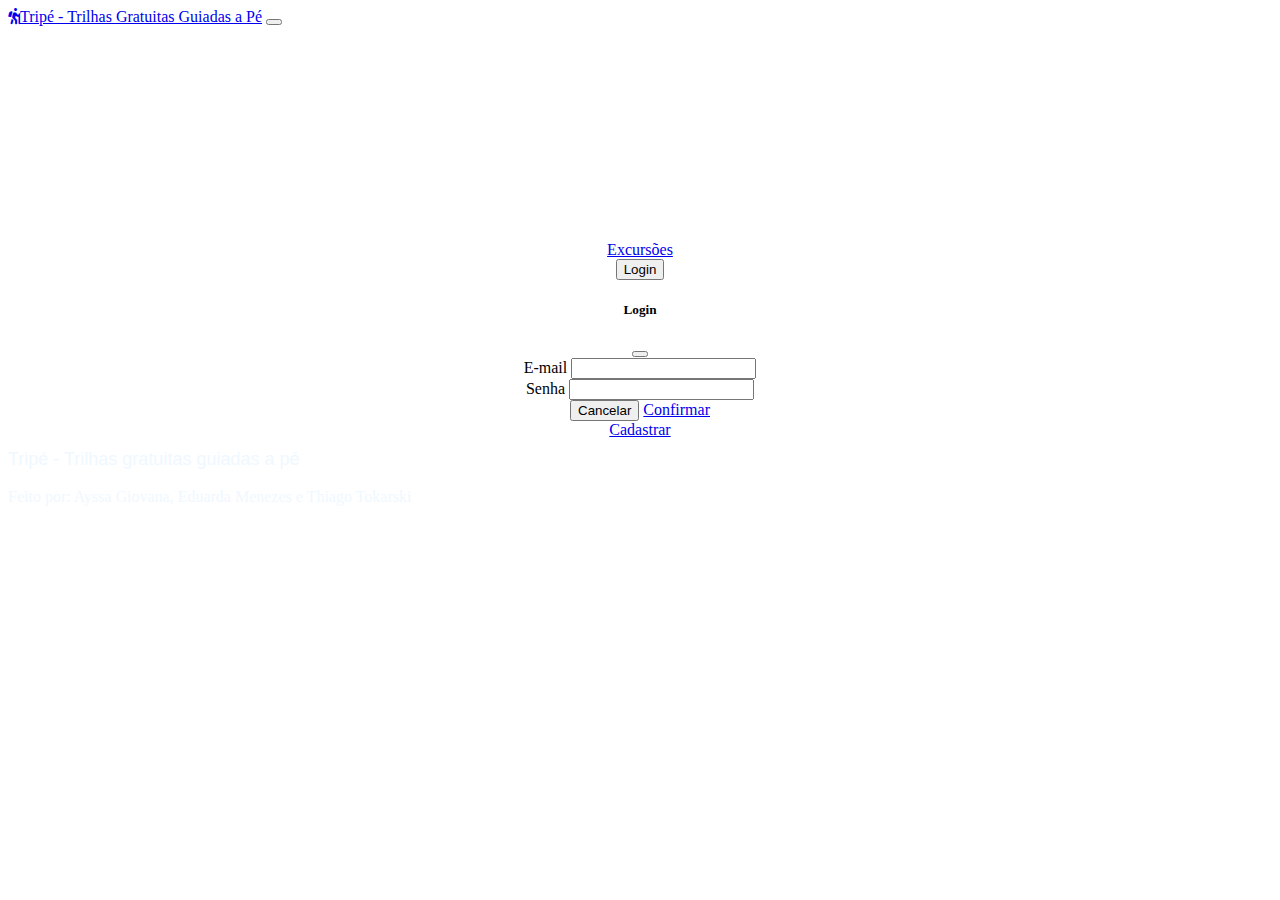
<file: index.html>
<!DOCTYPE html>
<html lang="en">

<head>
  <meta charset="UTF-8">
  <meta http-equiv="X-UA-Compatible" content="IE=edge">
  <meta name="viewport" content="width=device-width, initial-scale=1.0">

  <link rel="stylesheet" href="styles/style.css">
  <link rel="stylesheet" href="https://cdn.jsdelivr.net/npm/bootstrap@5.1.3/dist/css/bootstrap.min.css"
    integrity="sha384-1BmE4kWBq78iYhFldvKuhfTAU6auU8tT94WrHftjDbrCEXSU1oBoqyl2QvZ6jIW3" crossorigin="anonymous">
  <script src="https://cdn.jsdelivr.net/npm/bootstrap@5.1.3/dist/js/bootstrap.min.js"
    integrity="sha384-QJHtvGhmr9XOIpI6YVutG+2QOK9T+ZnN4kzFN1RtK3zEFEIsxhlmWl5/YESvpZ13"
    crossorigin="anonymous"></script>
  <link rel="stylesheet" href="https://cdnjs.cloudflare.com/ajax/libs/font-awesome/6.1.1/css/all.min.css">
  <link rel="icon" href="images/hiking-solid.png" type="image/x-icon">
  <title>Tripé</title>
</head>

<body>
  <nav class="navbar navbar-expand-lg navbar-light bg-light">
    <div class="container-fluid">
      <a class="navbar-brand" href="index.html"><i class="fas fa-hiking"></i>Tripé - Trilhas Gratuitas Guiadas a Pé</a>
      <button class="navbar-toggler" type="button" data-bs-toggle="collapse" data-bs-target="#navbarSupportedContent"
        aria-controls="navbarSupportedContent" aria-expanded="false" aria-label="Toggle navigation">
        <span class="navbar-toggler-icon"></span>
      </button>
      <div class="collapse navbar-collapse" id="navbarSupportedContent">
      </div>
    </div>
  </nav>

  <div class="container" style="padding-top: 10%;">
    <div class="content container" style="padding-top: 7%;">
      <div class="row">
        <div class="col-md-4" style="text-align: center;">
          <a class="btn btn-primary btn-lg" href="excursion/excursion_visitor_list.html" role="button">Excursões</a>
        </div>
        <div class="col-md-4" style="text-align: center;">
          <button type="button" class="btn btn-primary btn-lg" data-bs-toggle="modal" data-bs-target="#loginModal">
            Login
          </button>

          <div class="modal fade" id="loginModal" tabindex="-1" aria-labelledby="exampleModalLabel" aria-hidden="true">
            <div class="modal-dialog">
              <div class="modal-content">
                <div class="modal-header">
                  <h5 class="modal-title" id="exampleModalLabel">Login</h5>
                  <button type="button" class="btn-close" data-bs-dismiss="modal" aria-label="Close"></button>
                </div>
                <div class="modal-body">
                  <form>
                    <div class="mb-3">
                      <label for="recipient-name" class="col-form-label">E-mail</label>
                      <input type="text" class="form-control" id="user-email">
                    </div>
                    <div class="mb-3">
                      <label for="message-text" class="col-form-label">Senha</label>
                      <input type="password" class="form-control" id="user-password">
                    </div>
                  </form>
                </div>
                <div class="modal-footer">
                  <button type="button" class="btn btn-secondary" data-bs-dismiss="modal">Cancelar</button>
                  <a class="btn btn-primary" href="user/homepage.html" role="button">Confirmar</a>
                </div>
              </div>
            </div>
          </div>
        </div>
        <div class="col-md-4" style="text-align: center;">
          <a class="btn btn-primary btn-lg" href="user/user_create.html" role="button">Cadastrar</a>
        </div>
      </div>
    </div>
  </div>

  <footer class="bg-dark fixed-bottom px-4">
    <p id="footer-a">Tripé - Trilhas gratuitas guiadas a pé</p>
    <p id="footer-p">Feito por: Ayssa Giovana, Eduarda Menezes e Thiago Tokarski</p>
  </footer>
</body>
</file>
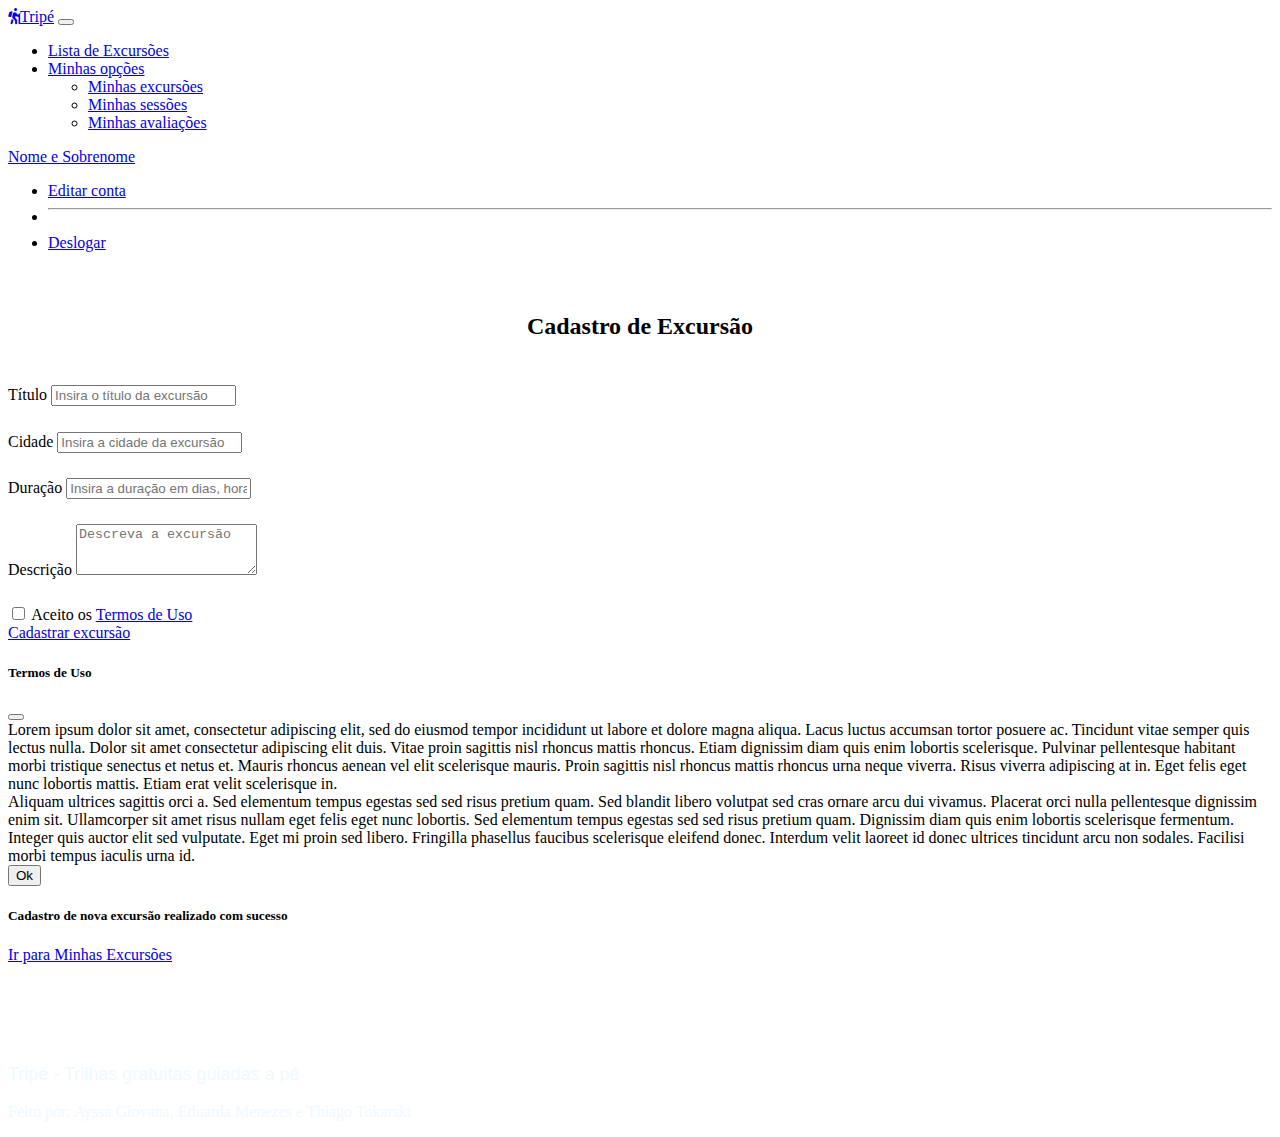
<file: excursion/excursion_create.html>
<!DOCTYPE html>
<html lang="en">

<head>
  <meta charset="UTF-8">
  <meta http-equiv="X-UA-Compatible" content="IE=edge">
  <meta name="viewport" content="width=device-width, initial-scale=1.0">

  <link rel="stylesheet" href="../styles/style.css">
  <link rel="stylesheet" href="https://cdn.jsdelivr.net/npm/bootstrap@5.1.3/dist/css/bootstrap.min.css"
    integrity="sha384-1BmE4kWBq78iYhFldvKuhfTAU6auU8tT94WrHftjDbrCEXSU1oBoqyl2QvZ6jIW3" crossorigin="anonymous">
  <script src="https://cdn.jsdelivr.net/npm/bootstrap@5.1.3/dist/js/bootstrap.min.js"
    integrity="sha384-QJHtvGhmr9XOIpI6YVutG+2QOK9T+ZnN4kzFN1RtK3zEFEIsxhlmWl5/YESvpZ13"
    crossorigin="anonymous"></script>
  <link rel="stylesheet" href="https://cdnjs.cloudflare.com/ajax/libs/font-awesome/6.1.1/css/all.min.css">
  <link rel="icon" href="../images/hiking-solid.png" type="image/x-icon">
  <title>Cadastrar excursão - Tripé</title>
</head>

<body>
  <nav class="navbar navbar-expand-lg navbar-light bg-light">
    <div class="container-fluid">
      <a class="navbar-brand" href="../user/homepage.html"><i class="fas fa-hiking"></i>Tripé</a>
      <button class="navbar-toggler" type="button" data-bs-toggle="collapse" data-bs-target="#navbarSupportedContent"
        aria-controls="navbarSupportedContent" aria-expanded="false" aria-label="Toggle navigation">
        <span class="navbar-toggler-icon"></span>
      </button>
      <div class="collapse navbar-collapse" id="navbarSupportedContent">
        <ul class="navbar-nav me-auto mb-2 mb-lg-0">
          <li class="nav-item">
            <a class="nav-link active" aria-current="page" href="../excursion/excursion_list.html">Lista de
              Excursões</a>
          </li>
          <li class="nav-item dropdown">
            <a class="nav-link dropdown-toggle" href="#" id="navbarDropdown" role="button" data-bs-toggle="dropdown"
              aria-expanded="false">
              Minhas opções
            </a>
            <ul class="dropdown-menu" aria-labelledby="navbarDropdown">
              <li><a class="dropdown-item" href="../excursion/excursion_user_list.html">Minhas excursões</a></li>
              <li><a class="dropdown-item" href="../session/session_user_list.html">Minhas sessões</a></li>
              <li><a class="dropdown-item" href="../rating/rating_user_list.html">Minhas avaliações</a></li>
            </ul>
          </li>
        </ul>
        <div class="nav-item dropdown">
          <a class="nav-link dropdown-toggle" href="#" id="navbarDropdown" role="button" data-bs-toggle="dropdown"
            aria-expanded="false">
            Nome e Sobrenome
          </a>
          <ul class="dropdown-menu" aria-labelledby="navbarDropdown">
            <li><a class="dropdown-item" href="../user/user_update.html">Editar conta</a></li>
            <li>
              <hr class="dropdown-divider">
            </li>
            <li><a class="dropdown-item" href="../index.html">Deslogar</a></li>
          </ul>
        </div>
      </div>
    </div>
  </nav>

  <div class="container" style="padding-top: 2%;">
    <div class="" style="text-align: center;">
      <h2>Cadastro de Excursão</h2>
    </div>

    <form style="margin-bottom: 100px;">
      <div class="form-group" style="padding-top: 2%;">
        <label for="inputTitulo">Título</label>
        <input type="text" class="form-control" id="inputTitulo" placeholder="Insira o título da excursão">
      </div>
      <div class="form-group" style="padding-top: 2%;">
        <label for="inputCidade">Cidade</label>
        <input type="text" class="form-control" id="inputCidade" placeholder="Insira a cidade da excursão">
      </div>
      <div class="form-group" style="padding-top: 2%;">
        <label for="inputDuracao">Duração</label>
        <input type="text" class="form-control" id="inputDuracao"
          placeholder="Insira a duração em dias, horas, especificando o quanto achar necessário">
      </div>
      <div class="form-group" style="padding-top: 2%;">
        <label for="inputDescricao">Descrição</label>
        <textarea class="form-control" id="inputDescricao" rows="3" placeholder="Descreva a excursão"></textarea>
      </div>
      <div class="form-group form-check" style="padding-top: 2%;">
        <input type="checkbox" class="form-check-input" id="termosConta">
        <label class="form-check-label" for="termosConta">Aceito os <a href="#termosContaModal" role="button"
            data-bs-toggle="modal">Termos de Uso</a></label>
      </div>
      <a href="#cadastroModal" class="btn btn-primary" role="button" data-bs-toggle="modal">Cadastrar excursão</a>

      <div class="modal fade" id="termosContaModal" tabindex="-1" role="dialog" aria-labelledby="exampleModalLabel"
        aria-hidden="true">
        <div class="modal-dialog">
          <div class="modal-content">
            <div class="modal-header">
              <h5 class="modal-title">Termos de Uso</h5>
              <button type="button" class="btn-close" data-bs-dismiss="modal" aria-label="Close"></button>
            </div>
            <div class="modal-body">
              Lorem ipsum dolor sit amet, consectetur adipiscing elit, sed do eiusmod tempor incididunt ut labore et
              dolore magna aliqua. Lacus luctus accumsan tortor posuere ac. Tincidunt vitae semper quis lectus nulla.
              Dolor sit amet consectetur adipiscing elit duis. Vitae proin sagittis nisl rhoncus mattis rhoncus. Etiam
              dignissim diam quis enim lobortis scelerisque. Pulvinar pellentesque habitant morbi tristique senectus et
              netus et. Mauris rhoncus aenean vel elit scelerisque mauris. Proin sagittis nisl rhoncus mattis rhoncus
              urna neque viverra. Risus viverra adipiscing at in. Eget felis eget nunc lobortis mattis. Etiam erat velit
              scelerisque in.
              <br>
              Aliquam ultrices sagittis orci a. Sed elementum tempus egestas sed sed risus pretium quam. Sed blandit
              libero volutpat sed cras ornare arcu dui vivamus. Placerat orci nulla pellentesque dignissim enim sit.
              Ullamcorper sit amet risus nullam eget felis eget nunc lobortis. Sed elementum tempus egestas sed sed
              risus pretium quam. Dignissim diam quis enim lobortis scelerisque fermentum. Integer quis auctor elit sed
              vulputate. Eget mi proin sed libero. Fringilla phasellus faucibus scelerisque eleifend donec. Interdum
              velit laoreet id donec ultrices tincidunt arcu non sodales. Facilisi morbi tempus iaculis urna id.
            </div>
            <div class="modal-footer">
              <button type="button" class="btn btn-primary" data-bs-dismiss="modal">Ok</button>
            </div>
          </div>
        </div>
      </div>

      <div class="modal fade" id="cadastroModal" tabindex="-1" data-keyboard="false" data-backdrop="static"
        data-bs-backdrop="static" data-bs-keyboard="false">
        <div class="modal-dialog modal-dialog-centered">
          <div class="modal-content">
            <div class="modal-header">
              <h5 class="modal-title" id="exampleModalLabel">Cadastro de nova excursão realizado com sucesso</h5>
            </div>
            <div class="modal-footer">
              <a class="btn btn-primary" href="excursion_user_list.html" role="button">Ir para Minhas
                Excursões</a>
            </div>
          </div>
        </div>
      </div>

    </form>

  </div>

  <footer class="bg-dark fixed-bottom px-4">
    <p id="footer-a">Tripé - Trilhas gratuitas guiadas a pé</p>
    <p id="footer-p">Feito por: Ayssa Giovana, Eduarda Menezes e Thiago Tokarski</p>
  </footer>
</body>
</file>
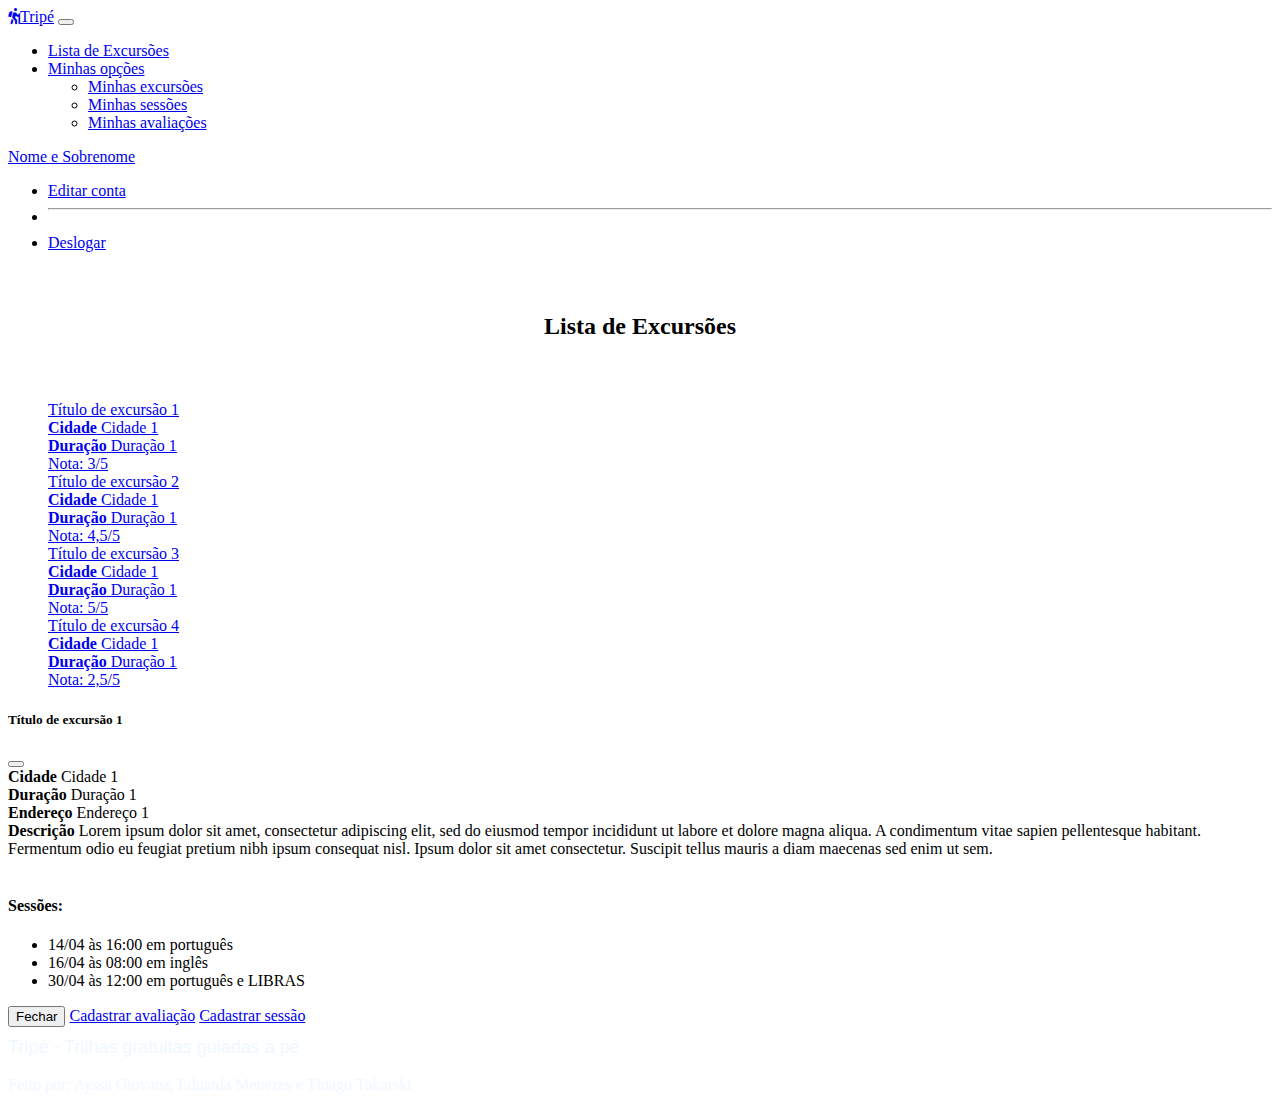
<file: excursion/excursion_list.html>
<!DOCTYPE html>
<html lang="en">

<head>
  <meta charset="UTF-8">
  <meta http-equiv="X-UA-Compatible" content="IE=edge">
  <meta name="viewport" content="width=device-width, initial-scale=1.0">

  <link rel="stylesheet" href="../styles/style.css">
  <link rel="stylesheet" href="https://cdn.jsdelivr.net/npm/bootstrap@5.1.3/dist/css/bootstrap.min.css"
    integrity="sha384-1BmE4kWBq78iYhFldvKuhfTAU6auU8tT94WrHftjDbrCEXSU1oBoqyl2QvZ6jIW3" crossorigin="anonymous">
  <script src="https://cdn.jsdelivr.net/npm/bootstrap@5.1.3/dist/js/bootstrap.min.js"
    integrity="sha384-QJHtvGhmr9XOIpI6YVutG+2QOK9T+ZnN4kzFN1RtK3zEFEIsxhlmWl5/YESvpZ13"
    crossorigin="anonymous"></script>
  <link rel="stylesheet" href="https://cdnjs.cloudflare.com/ajax/libs/font-awesome/6.1.1/css/all.min.css">
    <link rel="icon" href="../images/hiking-solid.png" type="image/x-icon">
  <title>Excursões - Tripé</title>
</head>

<body>
  <nav class="navbar navbar-expand-lg navbar-light bg-light">
    <div class="container-fluid">
      <a class="navbar-brand" href="../user/homepage.html"><i class="fas fa-hiking"></i>Tripé</a>
      <button class="navbar-toggler" type="button" data-bs-toggle="collapse" data-bs-target="#navbarSupportedContent"
        aria-controls="navbarSupportedContent" aria-expanded="false" aria-label="Toggle navigation">
        <span class="navbar-toggler-icon"></span>
      </button>
      <div class="collapse navbar-collapse" id="navbarSupportedContent">
        <ul class="navbar-nav me-auto mb-2 mb-lg-0">
          <li class="nav-item">
            <a class="nav-link active" aria-current="page" href="../excursion/excursion_list.html">Lista de Excursões</a>
          </li>
          <li class="nav-item dropdown">
            <a class="nav-link dropdown-toggle" href="#" id="navbarDropdown" role="button" data-bs-toggle="dropdown"
              aria-expanded="false">
              Minhas opções
            </a>
            <ul class="dropdown-menu" aria-labelledby="navbarDropdown">
              <li><a class="dropdown-item" href="../excursion/excursion_user_list.html">Minhas excursões</a></li>
              <li><a class="dropdown-item" href="../session/session_user_list.html">Minhas sessões</a></li>
              <li><a class="dropdown-item" href="../rating/rating_user_list.html">Minhas avaliações</a></li>
            </ul>
          </li>
        </ul>
        <div class="nav-item dropdown">
          <a class="nav-link dropdown-toggle" href="#" id="navbarDropdown" role="button" data-bs-toggle="dropdown"
            aria-expanded="false">
            Nome e Sobrenome
          </a>
          <ul class="dropdown-menu" aria-labelledby="navbarDropdown">
            <li><a class="dropdown-item" href="../user/user_update.html">Editar conta</a></li>
            <li>
              <hr class="dropdown-divider">
            </li>
            <li><a class="dropdown-item" href="../index.html">Deslogar</a></li>
          </ul>
        </div>
      </div>
    </div>
  </nav>

  <div class="container" style="padding-top: 2%;">
    <div class="" style="text-align: center;">
      <h2>Lista de Excursões</h2>
    </div>
    <div id="excursion-list" class="col align-self-center" style="padding-top: 2%;">
      <ul class="list-group">
        <a href="#excursionModal1" role="button" data-bs-toggle="modal"
          class="list-group-item d-flex justify-content-between align-items-start list-group-item-action">
          <div class="ms-2 me-auto">
            <div class="fw-bold fs-3 fst-italic">Título de excursão 1</div>
            <b>Cidade</b> Cidade 1<br>
            <b>Duração</b> Duração 1<br>
          </div>
          <span class="badge bg-primary rounded-pill">Nota: 3/5</span>
        </a>

        <a href="#excursionModal1" role="button" data-bs-toggle="modal"
          class="list-group-item d-flex justify-content-between align-items-start list-group-item-action">
          <div class="ms-2 me-auto">
            <div class="fw-bold fs-3 fst-italic">Título de excursão 2</div>
            <b>Cidade</b> Cidade 1<br>
            <b>Duração</b> Duração 1<br>
          </div>
          <span class="badge bg-primary rounded-pill">Nota: 4,5/5</span>
        </a>

        <a href="#excursionModal1" role="button" data-bs-toggle="modal"
          class="list-group-item d-flex justify-content-between align-items-start list-group-item-action">
          <div class="ms-2 me-auto">
            <div class="fw-bold fs-3 fst-italic">Título de excursão 3</div>
            <b>Cidade</b> Cidade 1<br>
            <b>Duração</b> Duração 1<br>
          </div>
          <span class="badge bg-primary rounded-pill">Nota: 5/5</span>
        </a>

        <a href="#excursionModal1" role="button" data-bs-toggle="modal"
          class="list-group-item d-flex justify-content-between align-items-start list-group-item-action">
          <div class="ms-2 me-auto">
            <div class="fw-bold fs-3 fst-italic">Título de excursão 4</div>
            <b>Cidade</b> Cidade 1<br>
            <b>Duração</b> Duração 1<br>
          </div>
          <span class="badge bg-primary rounded-pill">Nota: 2,5/5</span>
        </a>
      </ul>

      <div class="modal fade" id="excursionModal1" tabindex="-1" aria-labelledby="exampleModalLabel" aria-hidden="true">
        <div class="modal-dialog">
          <div class="modal-content">
            <div class="modal-header">
              <h5 class="modal-title" id="exampleModalLabel">Título de excursão 1</h5>
              <button type="button" class="btn-close" data-bs-dismiss="modal" aria-label="Close"></button>
            </div>
            <div class="modal-body">
              <b>Cidade</b> Cidade 1<br>
              <b>Duração</b> Duração 1<br>
              <b>Endereço</b> Endereço 1<br>
              <b>Descrição</b> Lorem ipsum dolor sit amet, consectetur adipiscing elit, sed do eiusmod tempor incididunt
              ut labore et dolore magna aliqua. A condimentum vitae sapien pellentesque habitant. Fermentum odio eu
              feugiat pretium nibh ipsum consequat nisl. Ipsum dolor sit amet consectetur. Suscipit tellus mauris a diam
              maecenas sed enim ut sem. <br>
              <br>
              <h4>Sessões:</h4>
              <ul>
                <li>14/04 às 16:00 em português</li>
                <li>16/04 às 08:00 em inglês</li>
                <li>30/04 às 12:00 em português e LIBRAS</li>
              </ul>
            </div>
            <div class="modal-footer">
              <button type="button" class="btn btn-secondary" data-bs-dismiss="modal">Fechar</button>
              <a class="btn btn-primary" href="../rating/rating_create.html" role="button">Cadastrar avaliação</a>
              <a class="btn btn-primary" href="../session/session_create.html" role="button">Cadastrar sessão</a>
            </div>
          </div>
        </div>
      </div>
    </div>
  </div>

  <footer class="bg-dark fixed-bottom px-4">
    <p id="footer-a">Tripé - Trilhas gratuitas guiadas a pé</p>
    <p id="footer-p">Feito por: Ayssa Giovana, Eduarda Menezes e Thiago Tokarski</p>
  </footer>
</body>
</file>
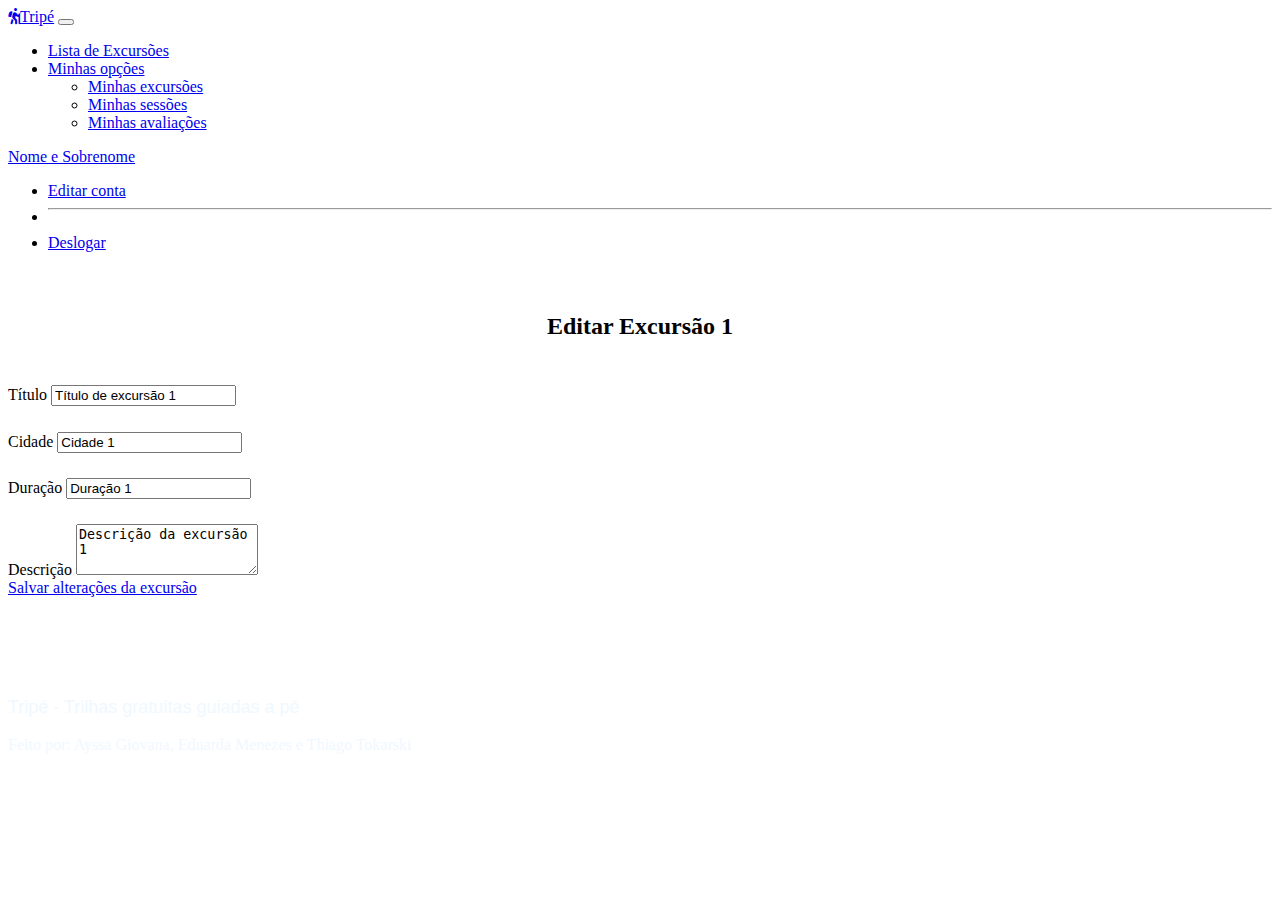
<file: excursion/excursion_update.html>
<!DOCTYPE html>
<html lang="en">

<head>
  <meta charset="UTF-8">
  <meta http-equiv="X-UA-Compatible" content="IE=edge">
  <meta name="viewport" content="width=device-width, initial-scale=1.0">

  <link rel="stylesheet" href="../styles/style.css">
  <link rel="stylesheet" href="https://cdn.jsdelivr.net/npm/bootstrap@5.1.3/dist/css/bootstrap.min.css"
    integrity="sha384-1BmE4kWBq78iYhFldvKuhfTAU6auU8tT94WrHftjDbrCEXSU1oBoqyl2QvZ6jIW3" crossorigin="anonymous">
  <script src="https://cdn.jsdelivr.net/npm/bootstrap@5.1.3/dist/js/bootstrap.min.js"
    integrity="sha384-QJHtvGhmr9XOIpI6YVutG+2QOK9T+ZnN4kzFN1RtK3zEFEIsxhlmWl5/YESvpZ13"
    crossorigin="anonymous"></script>
  <link rel="stylesheet" href="https://cdnjs.cloudflare.com/ajax/libs/font-awesome/6.1.1/css/all.min.css">
  <link rel="icon" href="../images/hiking-solid.png" type="image/x-icon">
  <title>Editar excursão - Tripé</title>
</head>

<body>
  <nav class="navbar navbar-expand-lg navbar-light bg-light">
    <div class="container-fluid">
      <a class="navbar-brand" href="../user/homepage.html"><i class="fas fa-hiking"></i>Tripé</a>
      <button class="navbar-toggler" type="button" data-bs-toggle="collapse" data-bs-target="#navbarSupportedContent"
        aria-controls="navbarSupportedContent" aria-expanded="false" aria-label="Toggle navigation">
        <span class="navbar-toggler-icon"></span>
      </button>
      <div class="collapse navbar-collapse" id="navbarSupportedContent">
        <ul class="navbar-nav me-auto mb-2 mb-lg-0">
          <li class="nav-item">
            <a class="nav-link active" aria-current="page" href="../excursion/excursion_list.html">Lista de
              Excursões</a>
          </li>
          <li class="nav-item dropdown">
            <a class="nav-link dropdown-toggle" href="#" id="navbarDropdown" role="button" data-bs-toggle="dropdown"
              aria-expanded="false">
              Minhas opções
            </a>
            <ul class="dropdown-menu" aria-labelledby="navbarDropdown">
              <li><a class="dropdown-item" href="../excursion/excursion_user_list.html">Minhas excursões</a></li>
              <li><a class="dropdown-item" href="../session/session_user_list.html">Minhas sessões</a></li>
              <li><a class="dropdown-item" href="../rating/rating_user_list.html">Minhas avaliações</a></li>
            </ul>
          </li>
        </ul>
        <div class="nav-item dropdown">
          <a class="nav-link dropdown-toggle" href="#" id="navbarDropdown" role="button" data-bs-toggle="dropdown"
            aria-expanded="false">
            Nome e Sobrenome
          </a>
          <ul class="dropdown-menu" aria-labelledby="navbarDropdown">
            <li><a class="dropdown-item" href="../user/user_update.html">Editar conta</a></li>
            <li>
              <hr class="dropdown-divider">
            </li>
            <li><a class="dropdown-item" href="../index.html">Deslogar</a></li>
          </ul>
        </div>
      </div>
    </div>
  </nav>

  <div class="container" style="padding-top: 2%;">
    <div class="" style="text-align: center;">
      <h2>Editar Excursão 1</h2>
    </div>

    <form style="margin-bottom: 100px;">
      <div class="form-group" style="padding-top: 2%;">
        <label for="inputTitulo">Título</label>
        <input type="text" class="form-control" id="inputTitulo" value="Título de excursão 1">
      </div>
      <div class="form-group" style="padding-top: 2%;">
        <label for="inputCidade">Cidade</label>
        <input type="text" class="form-control" id="inputCidade" value="Cidade 1">
      </div>
      <div class="form-group" style="padding-top: 2%;">
        <label for="inputDuracao">Duração</label>
        <input type="text" class="form-control" id="inputDuracao" value="Duração 1">
      </div>
      <div class="form-group" style="padding-top: 2%;">
        <label for="inputDescricao">Descrição</label>
        <textarea class="form-control" id="inputDescricao" rows="3">Descrição da excursão 1</textarea>
      </div>
      <a class="btn btn-primary" href="excursion_user_list.html" role="button" style="margin-top: 2%;">Salvar alterações
        da excursão</a>
    </form>

  </div>

  <footer class="bg-dark fixed-bottom px-4">
    <p id="footer-a">Tripé - Trilhas gratuitas guiadas a pé</p>
    <p id="footer-p">Feito por: Ayssa Giovana, Eduarda Menezes e Thiago Tokarski</p>
  </footer>
</body>
</file>
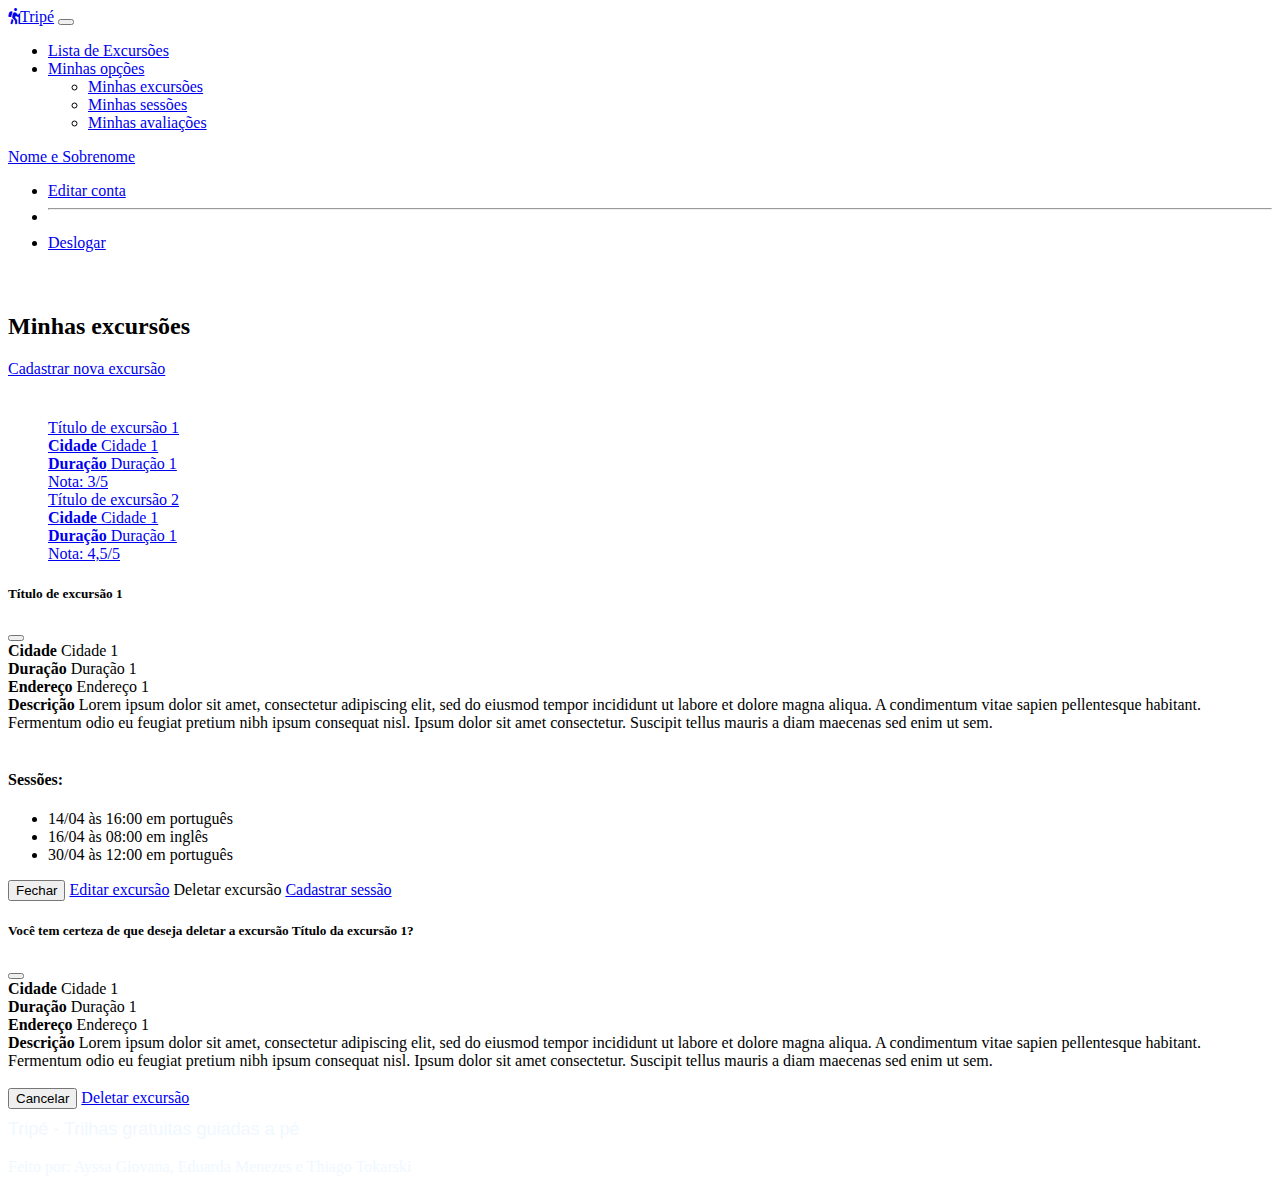
<file: excursion/excursion_user_list.html>
<!DOCTYPE html>
<html lang="en">

<head>
  <meta charset="UTF-8">
  <meta http-equiv="X-UA-Compatible" content="IE=edge">
  <meta name="viewport" content="width=device-width, initial-scale=1.0">

  <link rel="stylesheet" href="../styles/style.css">
  <link rel="stylesheet" href="https://cdn.jsdelivr.net/npm/bootstrap@5.1.3/dist/css/bootstrap.min.css"
    integrity="sha384-1BmE4kWBq78iYhFldvKuhfTAU6auU8tT94WrHftjDbrCEXSU1oBoqyl2QvZ6jIW3" crossorigin="anonymous">
  <script src="https://cdn.jsdelivr.net/npm/bootstrap@5.1.3/dist/js/bootstrap.min.js"
    integrity="sha384-QJHtvGhmr9XOIpI6YVutG+2QOK9T+ZnN4kzFN1RtK3zEFEIsxhlmWl5/YESvpZ13"
    crossorigin="anonymous"></script>
  <link rel="stylesheet" href="https://cdnjs.cloudflare.com/ajax/libs/font-awesome/6.1.1/css/all.min.css">
  <link rel="icon" href="../images/hiking-solid.png" type="image/x-icon">
  <title>Minhas excursões - Tripé</title>
</head>

<body>
  <nav class="navbar navbar-expand-lg navbar-light bg-light">
    <div class="container-fluid">
      <a class="navbar-brand" href="../user/homepage.html"><i class="fas fa-hiking"></i>Tripé</a>
      <button class="navbar-toggler" type="button" data-bs-toggle="collapse" data-bs-target="#navbarSupportedContent"
        aria-controls="navbarSupportedContent" aria-expanded="false" aria-label="Toggle navigation">
        <span class="navbar-toggler-icon"></span>
      </button>
      <div class="collapse navbar-collapse" id="navbarSupportedContent">
        <ul class="navbar-nav me-auto mb-2 mb-lg-0">
          <li class="nav-item">
            <a class="nav-link active" aria-current="page" href="../excursion/excursion_list.html">Lista de
              Excursões</a>
          </li>
          <li class="nav-item dropdown">
            <a class="nav-link dropdown-toggle" href="#" id="navbarDropdown" role="button" data-bs-toggle="dropdown"
              aria-expanded="false">
              Minhas opções
            </a>
            <ul class="dropdown-menu" aria-labelledby="navbarDropdown">
              <li><a class="dropdown-item" href="../excursion/excursion_user_list.html">Minhas excursões</a></li>
              <li><a class="dropdown-item" href="../session/session_user_list.html">Minhas sessões</a></li>
              <li><a class="dropdown-item" href="../rating/rating_user_list.html">Minhas avaliações</a></li>
            </ul>
          </li>
        </ul>
        <div class="nav-item dropdown">
          <a class="nav-link dropdown-toggle" href="#" id="navbarDropdown" role="button" data-bs-toggle="dropdown"
            aria-expanded="false">
            Nome e Sobrenome
          </a>
          <ul class="dropdown-menu" aria-labelledby="navbarDropdown">
            <li><a class="dropdown-item" href="../user/user_update.html">Editar conta</a></li>
            <li>
              <hr class="dropdown-divider">
            </li>
            <li><a class="dropdown-item" href="../index.html">Deslogar</a></li>
          </ul>
        </div>
      </div>
    </div>
  </nav>

  <div class="container" style="padding-top: 2%;">
    <div class="row">
      <div class="d-flex justify-content-center">
        <h2>Minhas excursões</h2>
        <a class="btn btn-primary mx-2" href="excursion_create.html" role="button">Cadastrar nova excursão</a>
      </div>
    </div>

    <div id="excursion-list" class="col align-self-center" style="padding-top: 2%;">
      <ul class="list-group">
        <a href="#excursionModal1" role="button" data-bs-toggle="modal"
          class="list-group-item d-flex justify-content-between align-items-start list-group-item-action">
          <div class="ms-2 me-auto">
            <div class="fw-bold fs-3 fst-italic">Título de excursão 1</div>
            <b>Cidade</b> Cidade 1<br>
            <b>Duração</b> Duração 1<br>
          </div>
          <span class="badge bg-primary rounded-pill">Nota: 3/5</span>
        </a>

        <a href="#excursionModal1" role="button" data-bs-toggle="modal"
          class="list-group-item d-flex justify-content-between align-items-start list-group-item-action">
          <div class="ms-2 me-auto">
            <div class="fw-bold fs-3 fst-italic">Título de excursão 2</div>
            <b>Cidade</b> Cidade 1<br>
            <b>Duração</b> Duração 1<br>
          </div>
          <span class="badge bg-primary rounded-pill">Nota: 4,5/5</span>
        </a>
      </ul>

      <div class="modal fade" id="excursionModal1" tabindex="-1" aria-labelledby="exampleModalLabel" aria-hidden="true">
        <div class="modal-dialog">
          <div class="modal-content">
            <div class="modal-header">
              <h5 class="modal-title" id="exampleModalLabel">Título de excursão 1</h5>
              <button type="button" class="btn-close" data-bs-dismiss="modal" aria-label="Close"></button>
            </div>
            <div class="modal-body">
              <b>Cidade</b> Cidade 1<br>
              <b>Duração</b> Duração 1<br>
              <b>Endereço</b> Endereço 1<br>
              <b>Descrição</b> Lorem ipsum dolor sit amet, consectetur adipiscing elit, sed do eiusmod tempor incididunt
              ut labore et dolore magna aliqua. A condimentum vitae sapien pellentesque habitant. Fermentum odio eu
              feugiat pretium nibh ipsum consequat nisl. Ipsum dolor sit amet consectetur. Suscipit tellus mauris a diam
              maecenas sed enim ut sem. <br>
              <br>
              <h4>Sessões:</h4>
              <ul>
                <li>14/04 às 16:00 em português</li>
                <li>16/04 às 08:00 em inglês</li>
                <li>30/04 às 12:00 em português</li>
              </ul>
            </div>
            <div class="modal-footer">
              <button type="button" class="btn btn-secondary" data-bs-dismiss="modal">Fechar</button>
              <a class="btn btn-primary" href="excursion_update.html" role="button">Editar excursão</a>
              <a class="btn btn-primary" data-bs-target="#excursionDeleteModal1" data-bs-toggle="modal"
                role="button">Deletar excursão</a>
              <a class="btn btn-primary" href="../session/session_create.html" role="button">Cadastrar sessão</a>
            </div>
          </div>
        </div>
      </div>

      <div class="modal fade" id="excursionDeleteModal1" aria-hidden="true" aria-labelledby="exampleModalToggleLabel2"
        tabindex="-1">
        <div class="modal-dialog modal-dialog-centered">
          <div class="modal-content">
            <div class="modal-header">
              <h5 class="modal-title" id="exampleModalToggleLabel2">Você tem certeza de que deseja deletar a
                excursão Título da excursão 1?</h5>
              <button type="button" class="btn-close" data-bs-dismiss="modal" aria-label="Close"></button>
            </div>
            <div class="modal-body">
              <b>Cidade</b> Cidade 1<br>
              <b>Duração</b> Duração 1<br>
              <b>Endereço</b> Endereço 1<br>
              <b>Descrição</b> Lorem ipsum dolor sit amet, consectetur adipiscing elit, sed do eiusmod tempor incididunt
              ut labore et dolore magna aliqua. A condimentum vitae sapien pellentesque habitant. Fermentum odio eu
              feugiat pretium nibh ipsum consequat nisl. Ipsum dolor sit amet consectetur. Suscipit tellus mauris a diam
              maecenas sed enim ut sem. <br>
              <br>
            </div>
            <div class="modal-footer">
              <button type="button" class="btn btn-secondary" data-bs-dismiss="modal">Cancelar</button>
              <a class="btn btn-primary" href="excursion_user_list.html" role="button">Deletar excursão</a>
            </div>
          </div>
        </div>
      </div>

    </div>
  </div>

  <footer class="bg-dark fixed-bottom px-4">
    <p id="footer-a">Tripé - Trilhas gratuitas guiadas a pé</p>
    <p id="footer-p">Feito por: Ayssa Giovana, Eduarda Menezes e Thiago Tokarski</p>
  </footer>
</body>
</file>
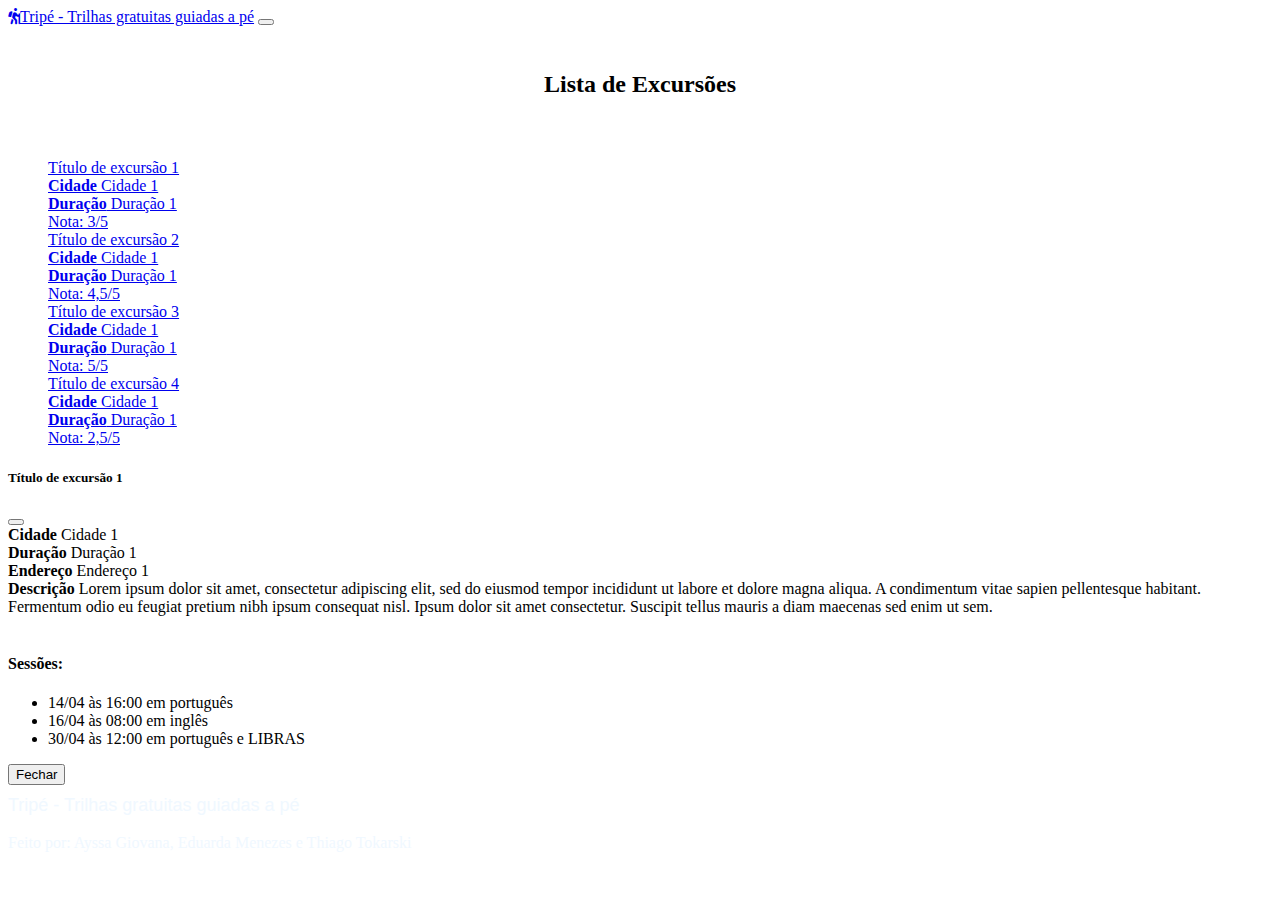
<file: excursion/excursion_visitor_list.html>
<!DOCTYPE html>
<html lang="en">

<head>
  <meta charset="UTF-8">
  <meta http-equiv="X-UA-Compatible" content="IE=edge">
  <meta name="viewport" content="width=device-width, initial-scale=1.0">

  <link rel="stylesheet" href="../styles/style.css">
  <link rel="stylesheet" href="https://cdn.jsdelivr.net/npm/bootstrap@5.1.3/dist/css/bootstrap.min.css"
    integrity="sha384-1BmE4kWBq78iYhFldvKuhfTAU6auU8tT94WrHftjDbrCEXSU1oBoqyl2QvZ6jIW3" crossorigin="anonymous">
  <script src="https://cdn.jsdelivr.net/npm/bootstrap@5.1.3/dist/js/bootstrap.min.js"
    integrity="sha384-QJHtvGhmr9XOIpI6YVutG+2QOK9T+ZnN4kzFN1RtK3zEFEIsxhlmWl5/YESvpZ13"
    crossorigin="anonymous"></script>
  <link rel="stylesheet" href="https://cdnjs.cloudflare.com/ajax/libs/font-awesome/6.1.1/css/all.min.css">
  <link rel="icon" href="images/hiking-solid.png" type="image/x-icon">
  <title>Excursões - Tripé</title>
</head>

<body>
  <nav class="navbar navbar-expand-lg navbar-light bg-light">
    <div class="container-fluid">
      <a class="navbar-brand" href="../index.html"><i class="fas fa-hiking"></i>Tripé - Trilhas gratuitas guiadas a pé</a>
      <button class="navbar-toggler" type="button" data-bs-toggle="collapse" data-bs-target="#navbarSupportedContent"
        aria-controls="navbarSupportedContent" aria-expanded="false" aria-label="Toggle navigation">
        <span class="navbar-toggler-icon"></span>
      </button>
      <div class="collapse navbar-collapse" id="navbarSupportedContent">
      </div>
    </div>
  </nav>

  <div class="container" style="padding-top: 2%;">
    <div class="" style="text-align: center;">
      <h2>Lista de Excursões</h2>
    </div>
    <div id="excursion-list" class="col align-self-center" style="padding-top: 2%;">
      <ul class="list-group">
        <a href="#excursionModal1" role="button" data-bs-toggle="modal"
          class="list-group-item d-flex justify-content-between align-items-start list-group-item-action">
          <div class="ms-2 me-auto">
            <div class="fw-bold fs-3 fst-italic">Título de excursão 1</div>
            <b>Cidade</b> Cidade 1<br>
            <b>Duração</b> Duração 1<br>
          </div>
          <span class="badge bg-primary rounded-pill">Nota: 3/5</span>
        </a>

        <a href="#excursionModal1" role="button" data-bs-toggle="modal"
          class="list-group-item d-flex justify-content-between align-items-start list-group-item-action">
          <div class="ms-2 me-auto">
            <div class="fw-bold fs-3 fst-italic">Título de excursão 2</div>
            <b>Cidade</b> Cidade 1<br>
            <b>Duração</b> Duração 1<br>
          </div>
          <span class="badge bg-primary rounded-pill">Nota: 4,5/5</span>
        </a>

        <a href="#excursionModal1" role="button" data-bs-toggle="modal"
          class="list-group-item d-flex justify-content-between align-items-start list-group-item-action">
          <div class="ms-2 me-auto">
            <div class="fw-bold fs-3 fst-italic">Título de excursão 3</div>
            <b>Cidade</b> Cidade 1<br>
            <b>Duração</b> Duração 1<br>
          </div>
          <span class="badge bg-primary rounded-pill">Nota: 5/5</span>
        </a>

        <a href="#excursionModal1" role="button" data-bs-toggle="modal"
          class="list-group-item d-flex justify-content-between align-items-start list-group-item-action">
          <div class="ms-2 me-auto">
            <div class="fw-bold fs-3 fst-italic">Título de excursão 4</div>
            <b>Cidade</b> Cidade 1<br>
            <b>Duração</b> Duração 1<br>
          </div>
          <span class="badge bg-primary rounded-pill">Nota: 2,5/5</span>
        </a>
      </ul>

      <div class="modal fade" id="excursionModal1" tabindex="-1" aria-labelledby="exampleModalLabel" aria-hidden="true">
        <div class="modal-dialog">
          <div class="modal-content">
            <div class="modal-header">
              <h5 class="modal-title" id="exampleModalLabel">Título de excursão 1</h5>
              <button type="button" class="btn-close" data-bs-dismiss="modal" aria-label="Close"></button>
            </div>
            <div class="modal-body">
              <b>Cidade</b> Cidade 1<br>
              <b>Duração</b> Duração 1<br>
              <b>Endereço</b> Endereço 1<br>
              <b>Descrição</b> Lorem ipsum dolor sit amet, consectetur adipiscing elit, sed do eiusmod tempor incididunt
              ut labore et dolore magna aliqua. A condimentum vitae sapien pellentesque habitant. Fermentum odio eu
              feugiat pretium nibh ipsum consequat nisl. Ipsum dolor sit amet consectetur. Suscipit tellus mauris a diam
              maecenas sed enim ut sem. <br>
              <br>
              <h4>Sessões:</h4>
              <ul>
                <li>14/04 às 16:00 em português</li>
                <li>16/04 às 08:00 em inglês</li>
                <li>30/04 às 12:00 em português e LIBRAS</li>
              </ul>
            </div>
            <div class="modal-footer">
              <button type="button" class="btn btn-secondary" data-bs-dismiss="modal">Fechar</button>
            </div>
          </div>
        </div>
      </div>
    </div>
  </div>

  <footer class="bg-dark fixed-bottom px-4">
    <p id="footer-a">Tripé - Trilhas gratuitas guiadas a pé</p>
    <p id="footer-p">Feito por: Ayssa Giovana, Eduarda Menezes e Thiago Tokarski</p>
  </footer>
</body>
</file>
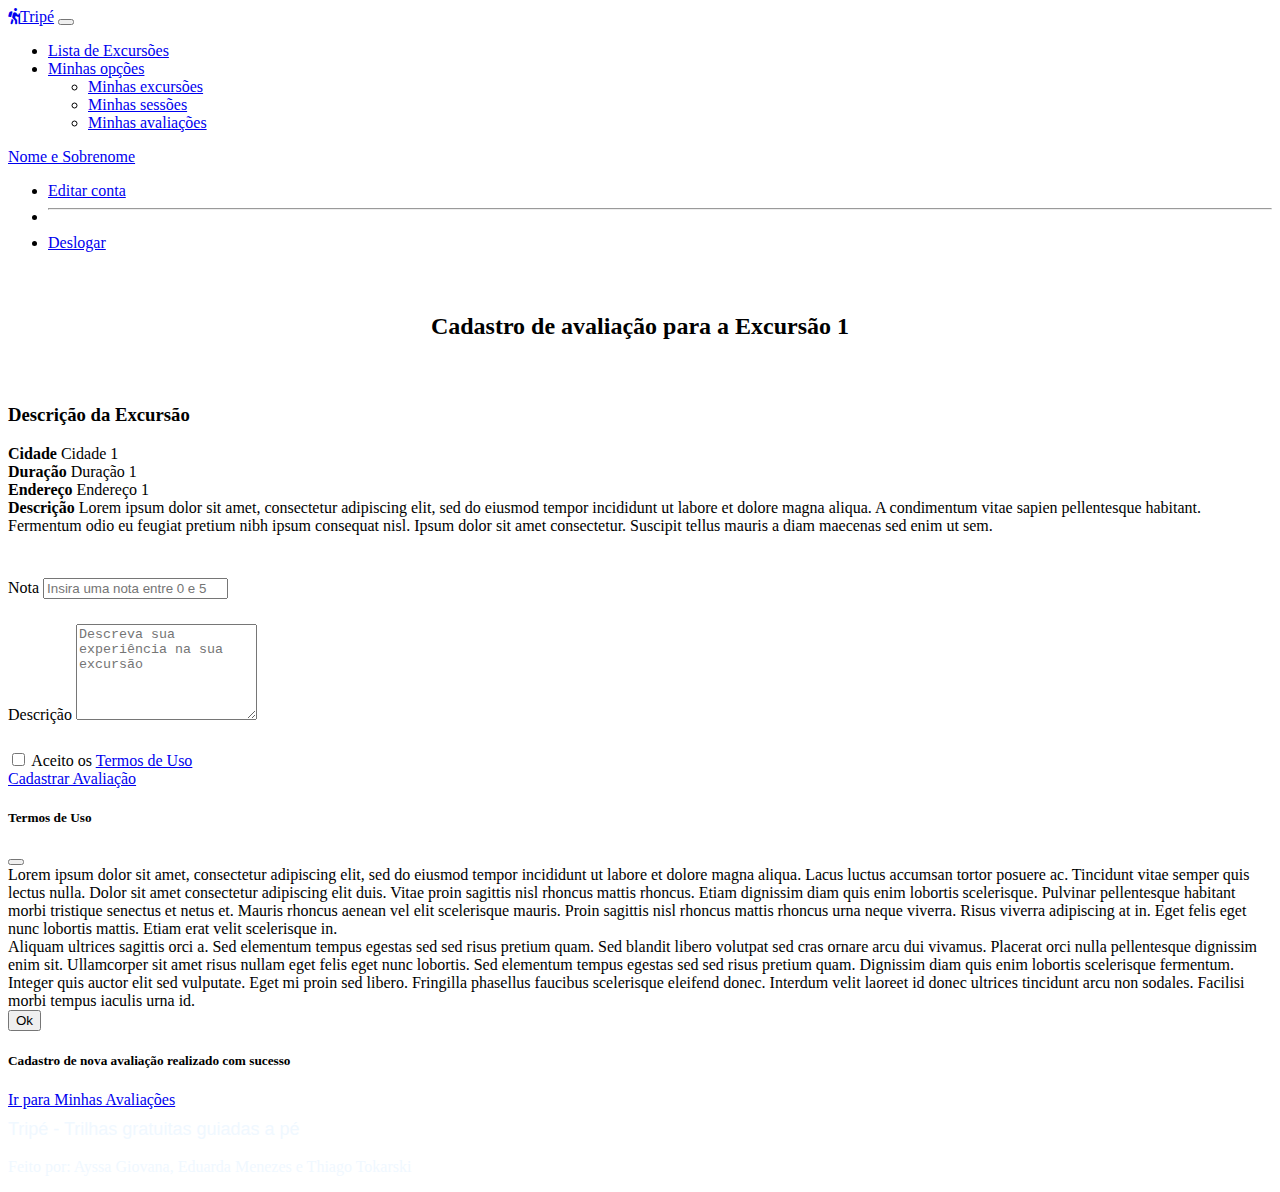
<file: rating/rating_create.html>
<!DOCTYPE html>
<html lang="en">

<head>
  <meta charset="UTF-8">
  <meta http-equiv="X-UA-Compatible" content="IE=edge">
  <meta name="viewport" content="width=device-width, initial-scale=1.0">

  <link rel="stylesheet" href="../styles/style.css">
  <link rel="stylesheet" href="https://cdn.jsdelivr.net/npm/bootstrap@5.1.3/dist/css/bootstrap.min.css"
    integrity="sha384-1BmE4kWBq78iYhFldvKuhfTAU6auU8tT94WrHftjDbrCEXSU1oBoqyl2QvZ6jIW3" crossorigin="anonymous">
  <script src="https://cdn.jsdelivr.net/npm/bootstrap@5.1.3/dist/js/bootstrap.min.js"
    integrity="sha384-QJHtvGhmr9XOIpI6YVutG+2QOK9T+ZnN4kzFN1RtK3zEFEIsxhlmWl5/YESvpZ13"
    crossorigin="anonymous"></script>
  <link rel="stylesheet" href="https://cdnjs.cloudflare.com/ajax/libs/font-awesome/6.1.1/css/all.min.css">
  <link rel="icon" href="../images/hiking-solid.png" type="image/x-icon">
  <title>Cadastrar conta - Tripé</title>
</head>

<body>
  <nav class="navbar navbar-expand-lg navbar-light bg-light">
    <div class="container-fluid">
      <a class="navbar-brand" href="../user/homepage.html"><i class="fas fa-hiking"></i>Tripé</a>
      <button class="navbar-toggler" type="button" data-bs-toggle="collapse" data-bs-target="#navbarSupportedContent"
        aria-controls="navbarSupportedContent" aria-expanded="false" aria-label="Toggle navigation">
        <span class="navbar-toggler-icon"></span>
      </button>
      <div class="collapse navbar-collapse" id="navbarSupportedContent">
        <ul class="navbar-nav me-auto mb-2 mb-lg-0">
          <li class="nav-item">
            <a class="nav-link active" aria-current="page" href="../excursion/excursion_list.html">Lista de
              Excursões</a>
          </li>
          <li class="nav-item dropdown">
            <a class="nav-link dropdown-toggle" href="#" id="navbarDropdown" role="button" data-bs-toggle="dropdown"
              aria-expanded="false">
              Minhas opções
            </a>
            <ul class="dropdown-menu" aria-labelledby="navbarDropdown">
              <li><a class="dropdown-item" href="../excursion/excursion_user_list.html">Minhas excursões</a></li>
              <li><a class="dropdown-item" href="../session/session_user_list.html">Minhas sessões</a></li>
              <li><a class="dropdown-item" href="../rating/rating_user_list.html">Minhas avaliações</a></li>
            </ul>
          </li>
        </ul>
        <div class="nav-item dropdown">
          <a class="nav-link dropdown-toggle" href="#" id="navbarDropdown" role="button" data-bs-toggle="dropdown"
            aria-expanded="false">
            Nome e Sobrenome
          </a>
          <ul class="dropdown-menu" aria-labelledby="navbarDropdown">
            <li><a class="dropdown-item" href="../user/user_update.html">Editar conta</a></li>
            <li>
              <hr class="dropdown-divider">
            </li>
            <li><a class="dropdown-item" href="../index.html">Deslogar</a></li>
          </ul>
        </div>
      </div>
    </div>
  </nav>

  <div class="container" style="padding-top: 2%;">
    <div class="" style="text-align: center;">
      <h2>Cadastro de avaliação para a Excursão 1</h2>
    </div>

    <div class="row" style="padding-top: 2%;">
      <div class="col-md-6">
        <h3>Descrição da Excursão</h3>
        <b>Cidade</b> Cidade 1<br>
        <b>Duração</b> Duração 1<br>
        <b>Endereço</b> Endereço 1<br>
        <b>Descrição</b> Lorem ipsum dolor sit amet, consectetur adipiscing elit, sed do eiusmod tempor incididunt ut
        labore et dolore magna aliqua. A condimentum vitae sapien pellentesque habitant. Fermentum odio eu feugiat
        pretium nibh ipsum consequat nisl. Ipsum dolor sit amet consectetur. Suscipit tellus mauris a diam maecenas
        sed enim ut sem. <br>
        <br>
      </div>

      <form class="col-md-6">
        <div class="form-group" style="padding-top: 2%;">
          <label for="inputNota">Nota</label>
          <input type="number" class="form-control" id="inputNota" placeholder="Insira uma nota entre 0 e 5">
        </div>
        <div class="form-group" style="padding-top: 2%;">
          <label for="inputDescricao">Descrição</label>
          <textarea class="form-control" id="inputDescricao" rows="6"
            placeholder="Descreva sua experiência na sua excursão"></textarea>
        </div>
        <div class="form-group form-check" style="padding-top: 2%;">
          <input type="checkbox" class="form-check-input" id="termosConta">
          <label class="form-check-label" for="termosConta">Aceito os <a href="#termosAvaliacaoModal" role="button"
              data-bs-toggle="modal">Termos de Uso</a></label>
        </div>
        <a class="btn btn-primary mt-3" href="#cadastroModal" role="button" data-bs-toggle="modal">Cadastrar
          Avaliação</a>

        <div class="modal fade" id="termosContaModal" tabindex="-1" role="dialog" aria-labelledby="exampleModalLabel"
          aria-hidden="true">
          <div class="modal-dialog">
            <div class="modal-content">
              <div class="modal-header">
                <h5 class="modal-title">Termos de Uso</h5>
                <button type="button" class="btn-close" data-bs-dismiss="modal" aria-label="Close"></button>
              </div>
              <div class="modal-body">
                Lorem ipsum dolor sit amet, consectetur adipiscing elit, sed do eiusmod tempor incididunt ut labore et
                dolore magna aliqua. Lacus luctus accumsan tortor posuere ac. Tincidunt vitae semper quis lectus
                nulla. Dolor sit amet consectetur adipiscing elit duis. Vitae proin sagittis nisl rhoncus mattis
                rhoncus. Etiam dignissim diam quis enim lobortis scelerisque. Pulvinar pellentesque habitant morbi
                tristique senectus et netus et. Mauris rhoncus aenean vel elit scelerisque mauris. Proin sagittis nisl
                rhoncus mattis rhoncus urna neque viverra. Risus viverra adipiscing at in. Eget felis eget nunc
                lobortis mattis. Etiam erat velit scelerisque in.
                <br>
                Aliquam ultrices sagittis orci a. Sed elementum tempus egestas sed sed risus pretium quam. Sed blandit
                libero volutpat sed cras ornare arcu dui vivamus. Placerat orci nulla pellentesque dignissim enim sit.
                Ullamcorper sit amet risus nullam eget felis eget nunc lobortis. Sed elementum tempus egestas sed sed
                risus pretium quam. Dignissim diam quis enim lobortis scelerisque fermentum. Integer quis auctor elit
                sed vulputate. Eget mi proin sed libero. Fringilla phasellus faucibus scelerisque eleifend donec.
                Interdum velit laoreet id donec ultrices tincidunt arcu non sodales. Facilisi morbi tempus iaculis
                urna id.
              </div>
              <div class="modal-footer">
                <button type="button" class="btn btn-primary" data-bs-dismiss="modal">Ok</button>
              </div>
            </div>
          </div>
        </div>

        <div class="modal fade" id="cadastroModal" tabindex="-1" data-keyboard="false" data-backdrop="static"
          data-bs-backdrop="static" data-bs-keyboard="false">
          <div class="modal-dialog modal-dialog-centered">
            <div class="modal-content">
              <div class="modal-header">
                <h5 class="modal-title" id="exampleModalLabel">Cadastro de nova avaliação realizado com sucesso</h5>
              </div>
              <div class="modal-footer">
                <a class="btn btn-primary" href="rating_user_list.html" role="button">Ir para Minhas
                  Avaliações</a>
              </div>
            </div>
          </div>
        </div>

      </form>
    </div>

  </div>

  <footer class="bg-dark fixed-bottom px-4">
    <p id="footer-a">Tripé - Trilhas gratuitas guiadas a pé</p>
    <p id="footer-p">Feito por: Ayssa Giovana, Eduarda Menezes e Thiago Tokarski</p>
  </footer>
</body>
</file>
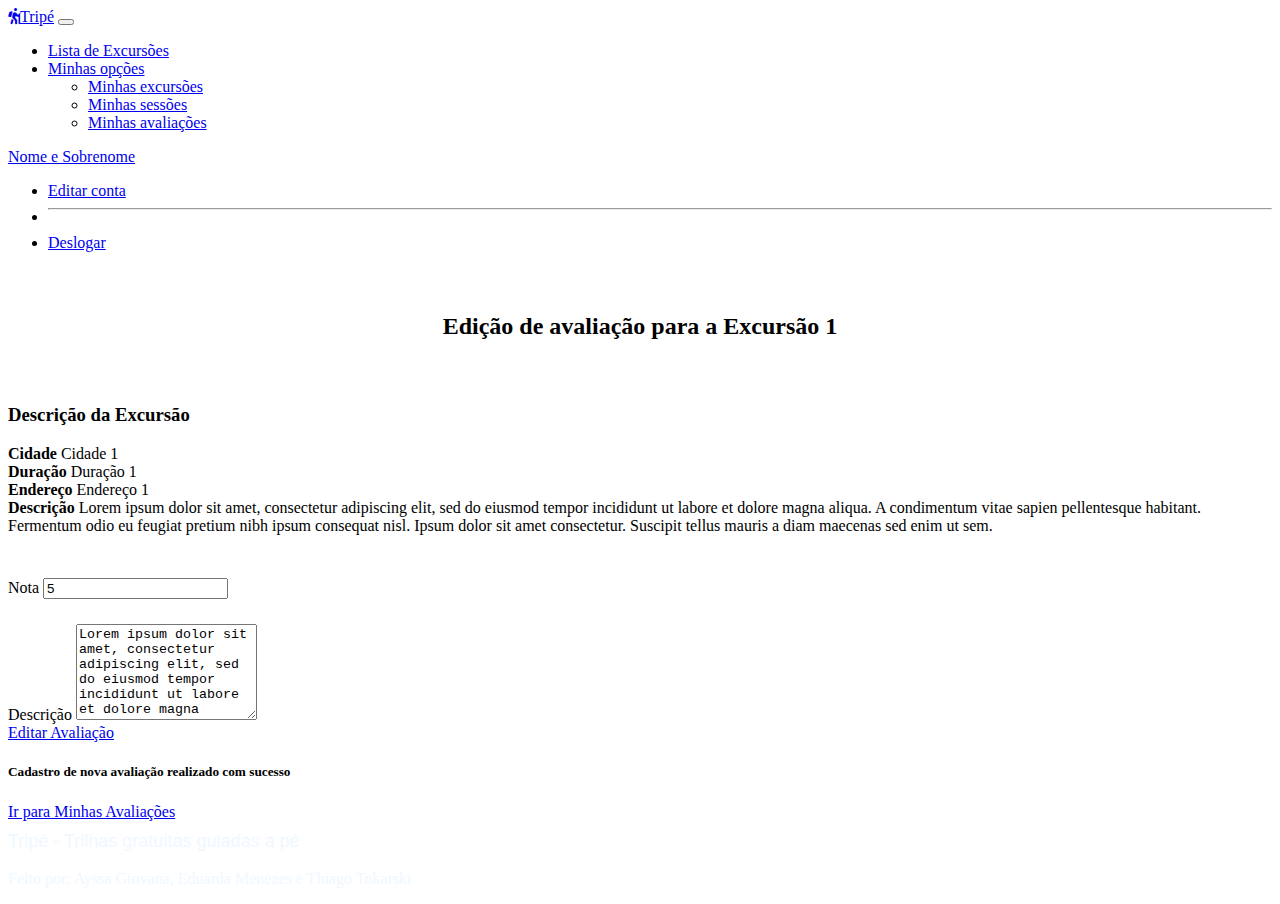
<file: rating/rating_update.html>
<!DOCTYPE html>
<html lang="en">

<head>
  <meta charset="UTF-8">
  <meta http-equiv="X-UA-Compatible" content="IE=edge">
  <meta name="viewport" content="width=device-width, initial-scale=1.0">

  <link rel="stylesheet" href="../styles/style.css">
  <link rel="stylesheet" href="https://cdn.jsdelivr.net/npm/bootstrap@5.1.3/dist/css/bootstrap.min.css"
    integrity="sha384-1BmE4kWBq78iYhFldvKuhfTAU6auU8tT94WrHftjDbrCEXSU1oBoqyl2QvZ6jIW3" crossorigin="anonymous">
  <script src="https://cdn.jsdelivr.net/npm/bootstrap@5.1.3/dist/js/bootstrap.min.js"
    integrity="sha384-QJHtvGhmr9XOIpI6YVutG+2QOK9T+ZnN4kzFN1RtK3zEFEIsxhlmWl5/YESvpZ13"
    crossorigin="anonymous"></script>
  <link rel="stylesheet" href="https://cdnjs.cloudflare.com/ajax/libs/font-awesome/6.1.1/css/all.min.css">
  <link rel="icon" href="../images/hiking-solid.png" type="image/x-icon">
  <title>Edição de avaliação - Tripé</title>
</head>

<body>
  <nav class="navbar navbar-expand-lg navbar-light bg-light">
    <div class="container-fluid">
      <a class="navbar-brand" href="../user/homepage.html"><i class="fas fa-hiking"></i>Tripé</a>
      <button class="navbar-toggler" type="button" data-bs-toggle="collapse" data-bs-target="#navbarSupportedContent"
        aria-controls="navbarSupportedContent" aria-expanded="false" aria-label="Toggle navigation">
        <span class="navbar-toggler-icon"></span>
      </button>
      <div class="collapse navbar-collapse" id="navbarSupportedContent">
        <ul class="navbar-nav me-auto mb-2 mb-lg-0">
          <li class="nav-item">
            <a class="nav-link active" aria-current="page" href="../excursion/excursion_list.html">Lista de
              Excursões</a>
          </li>
          <li class="nav-item dropdown">
            <a class="nav-link dropdown-toggle" href="#" id="navbarDropdown" role="button" data-bs-toggle="dropdown"
              aria-expanded="false">
              Minhas opções
            </a>
            <ul class="dropdown-menu" aria-labelledby="navbarDropdown">
              <li><a class="dropdown-item" href="../excursion/excursion_user_list.html">Minhas excursões</a></li>
              <li><a class="dropdown-item" href="../session/session_user_list.html">Minhas sessões</a></li>
              <li><a class="dropdown-item" href="../rating/rating_user_list.html">Minhas avaliações</a></li>
            </ul>
          </li>
        </ul>
        <div class="nav-item dropdown">
          <a class="nav-link dropdown-toggle" href="#" id="navbarDropdown" role="button" data-bs-toggle="dropdown"
            aria-expanded="false">
            Nome e Sobrenome
          </a>
          <ul class="dropdown-menu" aria-labelledby="navbarDropdown">
            <li><a class="dropdown-item" href="../user/user_update.html">Editar conta</a></li>
            <li>
              <hr class="dropdown-divider">
            </li>
            <li><a class="dropdown-item" href="../index.html">Deslogar</a></li>
          </ul>
        </div>
      </div>
    </div>
  </nav>

  <div class="container" style="padding-top: 2%;">
    <div class="" style="text-align: center;">
      <h2>Edição de avaliação para a Excursão 1</h2>
    </div>

    <div class="row" style="padding-top: 2%;">
      <div class="col-md-6">
        <h3>Descrição da Excursão</h3>
        <b>Cidade</b> Cidade 1<br>
        <b>Duração</b> Duração 1<br>
        <b>Endereço</b> Endereço 1<br>
        <b>Descrição</b> Lorem ipsum dolor sit amet, consectetur adipiscing elit, sed do eiusmod tempor incididunt ut
        labore et dolore magna aliqua. A condimentum vitae sapien pellentesque habitant. Fermentum odio eu feugiat
        pretium nibh ipsum consequat nisl. Ipsum dolor sit amet consectetur. Suscipit tellus mauris a diam maecenas
        sed enim ut sem. <br>
        <br>
      </div>

      <form class="col-md-6">
        <div class="form-group" style="padding-top: 2%;">
          <label for="inputNota">Nota</label>
          <input type="number" class="form-control" id="inputNota" value="5">
        </div>
        <div class="form-group" style="padding-top: 2%;">
          <label for="inputDescricao">Descrição</label>
          <textarea class="form-control" id="inputDescricao"
            rows="6">Lorem ipsum dolor sit amet, consectetur adipiscing elit, sed do eiusmod tempor incididunt ut labore et dolore magna aliqua. A condimentum vitae sapien pellentesque habitant. Fermentum odio eu feugiat pretium nibh ipsum consequat nisl. Ipsum dolor sit amet consectetur. Suscipit tellus mauris a diam maecenas sed enim ut sem.</textarea>
        </div>
        <a class="btn btn-primary mt-3" href="#ratingEditModal" role="button" data-bs-toggle="modal">Editar
          Avaliação</a>

        <div class="modal fade" id="ratingEditModal" tabindex="-1" data-keyboard="false" data-backdrop="static"
          data-bs-backdrop="static" data-bs-keyboard="false">
          <div class="modal-dialog modal-dialog-centered">
            <div class="modal-content">
              <div class="modal-header">
                <h5 class="modal-title" id="exampleModalLabel">Cadastro de nova avaliação realizado com sucesso</h5>
              </div>
              <div class="modal-footer">
                <a class="btn btn-primary" href="rating_user_list.html" role="button">Ir para Minhas
                  Avaliações</a>
              </div>
            </div>
          </div>
        </div>

      </form>
    </div>

  </div>

  <footer class="bg-dark fixed-bottom px-4">
    <p id="footer-a">Tripé - Trilhas gratuitas guiadas a pé</p>
    <p id="footer-p">Feito por: Ayssa Giovana, Eduarda Menezes e Thiago Tokarski</p>
  </footer>
</body>
</file>
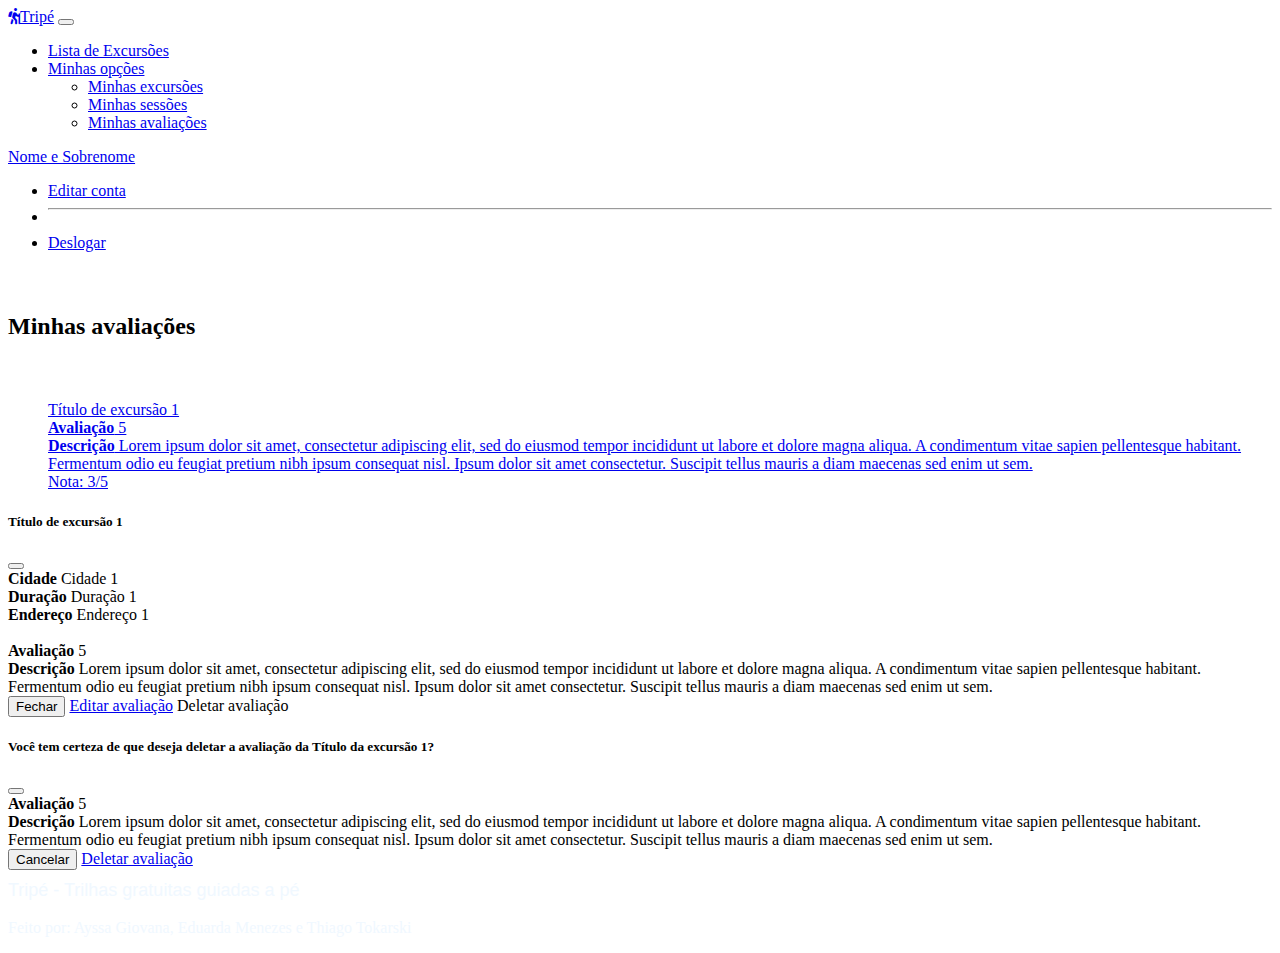
<file: rating/rating_user_list.html>
<!DOCTYPE html>
<html lang="en">

<head>
  <meta charset="UTF-8">
  <meta http-equiv="X-UA-Compatible" content="IE=edge">
  <meta name="viewport" content="width=device-width, initial-scale=1.0">

  <link rel="stylesheet" href="../styles/style.css">
  <link rel="stylesheet" href="https://cdn.jsdelivr.net/npm/bootstrap@5.1.3/dist/css/bootstrap.min.css"
    integrity="sha384-1BmE4kWBq78iYhFldvKuhfTAU6auU8tT94WrHftjDbrCEXSU1oBoqyl2QvZ6jIW3" crossorigin="anonymous">
  <script src="https://cdn.jsdelivr.net/npm/bootstrap@5.1.3/dist/js/bootstrap.min.js"
    integrity="sha384-QJHtvGhmr9XOIpI6YVutG+2QOK9T+ZnN4kzFN1RtK3zEFEIsxhlmWl5/YESvpZ13"
    crossorigin="anonymous"></script>
  <link rel="stylesheet" href="https://cdnjs.cloudflare.com/ajax/libs/font-awesome/6.1.1/css/all.min.css">
  <link rel="icon" href="../images/hiking-solid.png" type="image/x-icon">
  <title>Minhas avaliações - Tripé </title>
</head>

<body>
  <nav class="navbar navbar-expand-lg navbar-light bg-light">
    <div class="container-fluid">
      <a class="navbar-brand" href="../user/homepage.html"><i class="fas fa-hiking"></i>Tripé</a>
      <button class="navbar-toggler" type="button" data-bs-toggle="collapse" data-bs-target="#navbarSupportedContent"
        aria-controls="navbarSupportedContent" aria-expanded="false" aria-label="Toggle navigation">
        <span class="navbar-toggler-icon"></span>
      </button>
      <div class="collapse navbar-collapse" id="navbarSupportedContent">
        <ul class="navbar-nav me-auto mb-2 mb-lg-0">
          <li class="nav-item">
            <a class="nav-link active" aria-current="page" href="../excursion/excursion_list.html">Lista de
              Excursões</a>
          </li>
          <li class="nav-item dropdown">
            <a class="nav-link dropdown-toggle" href="#" id="navbarDropdown" role="button" data-bs-toggle="dropdown"
              aria-expanded="false">
              Minhas opções
            </a>
            <ul class="dropdown-menu" aria-labelledby="navbarDropdown">
              <li><a class="dropdown-item" href="../excursion/excursion_user_list.html">Minhas excursões</a></li>
              <li><a class="dropdown-item" href="../session/session_user_list.html">Minhas sessões</a></li>
              <li><a class="dropdown-item" href="../rating/rating_user_list.html">Minhas avaliações</a></li>
            </ul>
          </li>
        </ul>
        <div class="nav-item dropdown">
          <a class="nav-link dropdown-toggle" href="#" id="navbarDropdown" role="button" data-bs-toggle="dropdown"
            aria-expanded="false">
            Nome e Sobrenome
          </a>
          <ul class="dropdown-menu" aria-labelledby="navbarDropdown">
            <li><a class="dropdown-item" href="../user/user_update.html">Editar conta</a></li>
            <li>
              <hr class="dropdown-divider">
            </li>
            <li><a class="dropdown-item" href="../index.html">Deslogar</a></li>
          </ul>
        </div>
      </div>
    </div>
  </nav>

  <div class="container" style="padding-top: 2%;">
    <div class="row">
      <div class="d-flex justify-content-center">
        <h2>Minhas avaliações</h2>
      </div>
    </div>

    <div id="session-list" class="col align-self-center" style="padding-top: 2%;">
      <ul class="list-group">
        <a href="#ratingModal1" role="button" data-bs-toggle="modal"
          class="list-group-item d-flex justify-content-between align-items-start list-group-item-action">
          <div class="ms-2 me-auto">
            <div class="fw-bold fs-3 fst-italic">Título de excursão 1</div>
            <b>Avaliação</b> 5<br>
            <b>Descrição</b> Lorem ipsum dolor sit amet, consectetur adipiscing elit, sed do eiusmod tempor incididunt
            ut labore et dolore magna aliqua. A condimentum vitae sapien pellentesque habitant. Fermentum odio eu
            feugiat pretium nibh ipsum consequat nisl. Ipsum dolor sit amet consectetur. Suscipit tellus mauris a diam
            maecenas sed enim ut sem. <br>
          </div>
          <span class="badge bg-primary rounded-pill">Nota: 3/5</span>
        </a>
      </ul>


      <div class="modal fade" id="ratingModal1" tabindex="-1" aria-labelledby="exampleModalLabel" aria-hidden="true">
        <div class="modal-dialog">
          <div class="modal-content">
            <div class="modal-header">
              <h5 class="modal-title" id="exampleModalLabel">Título de excursão 1</h5>
              <button type="button" class="btn-close" data-bs-dismiss="modal" aria-label="Close"></button>
            </div>
            <div class="modal-body">
              <b>Cidade</b> Cidade 1<br>
              <b>Duração</b> Duração 1<br>
              <b>Endereço</b> Endereço 1<br>
              <br>
              <b>Avaliação</b> 5<br>
              <b>Descrição</b> Lorem ipsum dolor sit amet, consectetur adipiscing elit, sed do eiusmod tempor incididunt
              ut labore et dolore magna aliqua. A condimentum vitae sapien pellentesque habitant. Fermentum odio eu
              feugiat pretium nibh ipsum consequat nisl. Ipsum dolor sit amet consectetur. Suscipit tellus mauris a diam
              maecenas sed enim ut sem. <br>
            </div>
            <div class="modal-footer">
              <button type="button" class="btn btn-secondary" data-bs-dismiss="modal">Fechar</button>
              <a class="btn btn-primary" href="rating_update.html" role="button">Editar avaliação</a>
              <a class="btn btn-primary" data-bs-target="#ratingDeleteModal1" data-bs-toggle="modal"
                role="button">Deletar avaliação</a>
            </div>
          </div>
        </div>
      </div>

      <div class="modal fade" id="ratingDeleteModal1" aria-hidden="true" aria-labelledby="exampleModalToggleLabel2"
        tabindex="-1">
        <div class="modal-dialog modal-dialog-centered">
          <div class="modal-content">
            <div class="modal-header">
              <h5 class="modal-title" id="exampleModalToggleLabel2">Você tem certeza de que deseja deletar a
                avaliação da Título da excursão 1?</h5>
              <button type="button" class="btn-close" data-bs-dismiss="modal" aria-label="Close"></button>
            </div>
            <div class="modal-body">
              <b>Avaliação</b> 5<br>
              <b>Descrição</b> Lorem ipsum dolor sit amet, consectetur adipiscing elit, sed do eiusmod tempor incididunt
              ut labore et dolore magna aliqua. A condimentum vitae sapien pellentesque habitant. Fermentum odio eu
              feugiat pretium nibh ipsum consequat nisl. Ipsum dolor sit amet consectetur. Suscipit tellus mauris a diam
              maecenas sed enim ut sem. <br>
            </div>
            <div class="modal-footer">
              <button type="button" class="btn btn-secondary" data-bs-dismiss="modal">Cancelar</button>
              <a class="btn btn-primary" href="rating_user_list.html" role="button">Deletar avaliação</a>
            </div>
          </div>
        </div>
      </div>

    </div>
  </div>

  <footer class="bg-dark fixed-bottom px-4">
    <p id="footer-a">Tripé - Trilhas gratuitas guiadas a pé</p>
    <p id="footer-p">Feito por: Ayssa Giovana, Eduarda Menezes e Thiago Tokarski</p>
  </footer>
</body>
</file>
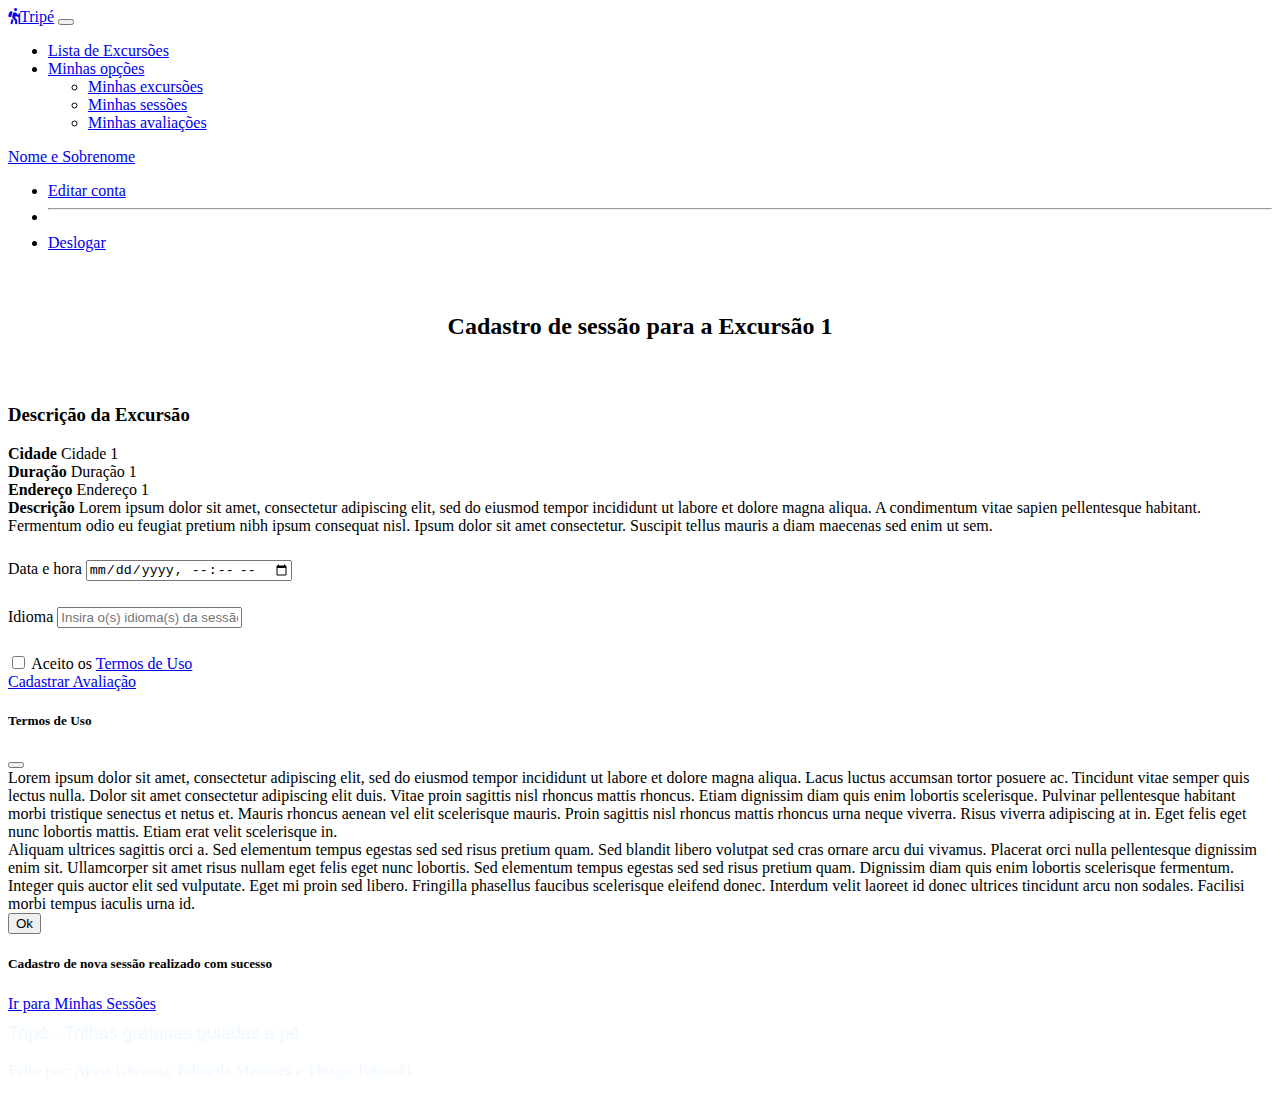
<file: session/session_create.html>
<!DOCTYPE html>
<html lang="en">

<head>
  <meta charset="UTF-8">
  <meta http-equiv="X-UA-Compatible" content="IE=edge">
  <meta name="viewport" content="width=device-width, initial-scale=1.0">

  <link rel="stylesheet" href="../styles/style.css">
  <link rel="stylesheet" href="https://cdn.jsdelivr.net/npm/bootstrap@5.1.3/dist/css/bootstrap.min.css"
    integrity="sha384-1BmE4kWBq78iYhFldvKuhfTAU6auU8tT94WrHftjDbrCEXSU1oBoqyl2QvZ6jIW3" crossorigin="anonymous">
  <script src="https://cdn.jsdelivr.net/npm/bootstrap@5.1.3/dist/js/bootstrap.min.js"
    integrity="sha384-QJHtvGhmr9XOIpI6YVutG+2QOK9T+ZnN4kzFN1RtK3zEFEIsxhlmWl5/YESvpZ13"
    crossorigin="anonymous"></script>
  <link rel="stylesheet" href="https://cdnjs.cloudflare.com/ajax/libs/font-awesome/6.1.1/css/all.min.css">
  <link rel="icon" href="../images/hiking-solid.png" type="image/x-icon">
  <title>Cadastrar sessão - Tripé </title>
</head>

<body>
  <nav class="navbar navbar-expand-lg navbar-light bg-light">
    <div class="container-fluid">
      <a class="navbar-brand" href="../user/homepage.html"><i class="fas fa-hiking"></i>Tripé</a>
      <button class="navbar-toggler" type="button" data-bs-toggle="collapse" data-bs-target="#navbarSupportedContent"
        aria-controls="navbarSupportedContent" aria-expanded="false" aria-label="Toggle navigation">
        <span class="navbar-toggler-icon"></span>
      </button>
      <div class="collapse navbar-collapse" id="navbarSupportedContent">
        <ul class="navbar-nav me-auto mb-2 mb-lg-0">
          <li class="nav-item">
            <a class="nav-link active" aria-current="page" href="../excursion/excursion_list.html">Lista de
              Excursões</a>
          </li>
          <li class="nav-item dropdown">
            <a class="nav-link dropdown-toggle" href="#" id="navbarDropdown" role="button" data-bs-toggle="dropdown"
              aria-expanded="false">
              Minhas opções
            </a>
            <ul class="dropdown-menu" aria-labelledby="navbarDropdown">
              <li><a class="dropdown-item" href="../excursion/excursion_user_list.html">Minhas excursões</a></li>
              <li><a class="dropdown-item" href="../session/session_user_list.html">Minhas sessões</a></li>
              <li><a class="dropdown-item" href="../rating/rating_user_list.html">Minhas avaliações</a></li>
            </ul>
          </li>
        </ul>
        <div class="nav-item dropdown">
          <a class="nav-link dropdown-toggle" href="#" id="navbarDropdown" role="button" data-bs-toggle="dropdown"
            aria-expanded="false">
            Nome e Sobrenome
          </a>
          <ul class="dropdown-menu" aria-labelledby="navbarDropdown">
            <li><a class="dropdown-item" href="../user/user_update.html">Editar conta</a></li>
            <li>
              <hr class="dropdown-divider">
            </li>
            <li><a class="dropdown-item" href="../index.html">Deslogar</a></li>
          </ul>
        </div>
      </div>
    </div>
  </nav>

  <div class="container" style="padding-top: 2%;">
    <div class="" style="text-align: center;">
      <h2>Cadastro de sessão para a Excursão 1</h2>
    </div>

    <div class="row" style="padding-top: 2%;">
      <div class="col-md-6">
        <h3>Descrição da Excursão</h3>
        <b>Cidade</b> Cidade 1<br>
        <b>Duração</b> Duração 1<br>
        <b>Endereço</b> Endereço 1<br>
        <b>Descrição</b> Lorem ipsum dolor sit amet, consectetur adipiscing elit, sed do eiusmod tempor incididunt ut
        labore et dolore magna aliqua. A condimentum vitae sapien pellentesque habitant. Fermentum odio eu feugiat
        pretium nibh ipsum consequat nisl. Ipsum dolor sit amet consectetur. Suscipit tellus mauris a diam maecenas sed
        enim ut sem.
      </div>

      <form class="col-md-6">
        <div class="form-group" style="padding-top: 2%;">
          <label for="inputDataHora">Data e hora</label>
          <input type="datetime-local" class="form-control" id="inputDataHora">
        </div>
        <div class="form-group" style="padding-top: 2%;">
          <label for="inputIdioma">Idioma</label>
          <input type="text" class="form-control" id="inputIdioma" placeholder="Insira o(s) idioma(s) da sessão">
        </div>
        <div class="form-group form-check" style="padding-top: 2%;">
          <input type="checkbox" class="form-check-input" id="termosConta">
          <label class="form-check-label" for="termosConta">Aceito os <a href="#termosAvaliacaoModal" role="button"
              data-bs-toggle="modal">Termos de Uso</a></label>
        </div>
        <a class="btn btn-primary" href="#cadastroModal" role="button" data-bs-toggle="modal">Cadastrar Avaliação</a>

        <div class="modal fade" id="termosContaModal" tabindex="-1" role="dialog" aria-labelledby="exampleModalLabel"
          aria-hidden="true">
          <div class="modal-dialog">
            <div class="modal-content">
              <div class="modal-header">
                <h5 class="modal-title">Termos de Uso</h5>
                <button type="button" class="btn-close" data-bs-dismiss="modal" aria-label="Close"></button>
              </div>
              <div class="modal-body">
                Lorem ipsum dolor sit amet, consectetur adipiscing elit, sed do eiusmod tempor incididunt ut labore et
                dolore magna aliqua. Lacus luctus accumsan tortor posuere ac. Tincidunt vitae semper quis lectus
                nulla. Dolor sit amet consectetur adipiscing elit duis. Vitae proin sagittis nisl rhoncus mattis
                rhoncus. Etiam dignissim diam quis enim lobortis scelerisque. Pulvinar pellentesque habitant morbi
                tristique senectus et netus et. Mauris rhoncus aenean vel elit scelerisque mauris. Proin sagittis nisl
                rhoncus mattis rhoncus urna neque viverra. Risus viverra adipiscing at in. Eget felis eget nunc
                lobortis mattis. Etiam erat velit scelerisque in.
                <br>
                Aliquam ultrices sagittis orci a. Sed elementum tempus egestas sed sed risus pretium quam. Sed blandit
                libero volutpat sed cras ornare arcu dui vivamus. Placerat orci nulla pellentesque dignissim enim sit.
                Ullamcorper sit amet risus nullam eget felis eget nunc lobortis. Sed elementum tempus egestas sed sed
                risus pretium quam. Dignissim diam quis enim lobortis scelerisque fermentum. Integer quis auctor elit
                sed vulputate. Eget mi proin sed libero. Fringilla phasellus faucibus scelerisque eleifend donec.
                Interdum velit laoreet id donec ultrices tincidunt arcu non sodales. Facilisi morbi tempus iaculis
                urna id.
              </div>
              <div class="modal-footer">
                <button type="button" class="btn btn-primary" data-bs-dismiss="modal">Ok</button>
              </div>
            </div>
          </div>
        </div>

        <div class="modal fade" id="cadastroModal" tabindex="-1" data-keyboard="false" data-backdrop="static"
          data-bs-backdrop="static" data-bs-keyboard="false">
          <div class="modal-dialog modal-dialog-centered">
            <div class="modal-content">
              <div class="modal-header">
                <h5 class="modal-title" id="exampleModalLabel">Cadastro de nova sessão realizado com sucesso</h5>
              </div>
              <div class="modal-footer">
                <a class="btn btn-primary" href="session_user_list.html" role="button">Ir para Minhas Sessões</a>
              </div>
            </div>
          </div>
        </div>
      </form>
    </div>

  </div>

  <footer class="bg-dark fixed-bottom px-4">
    <p id="footer-a">Tripé - Trilhas gratuitas guiadas a pé</p>
    <p id="footer-p">Feito por: Ayssa Giovana, Eduarda Menezes e Thiago Tokarski</p>
  </footer>
</body>
</file>
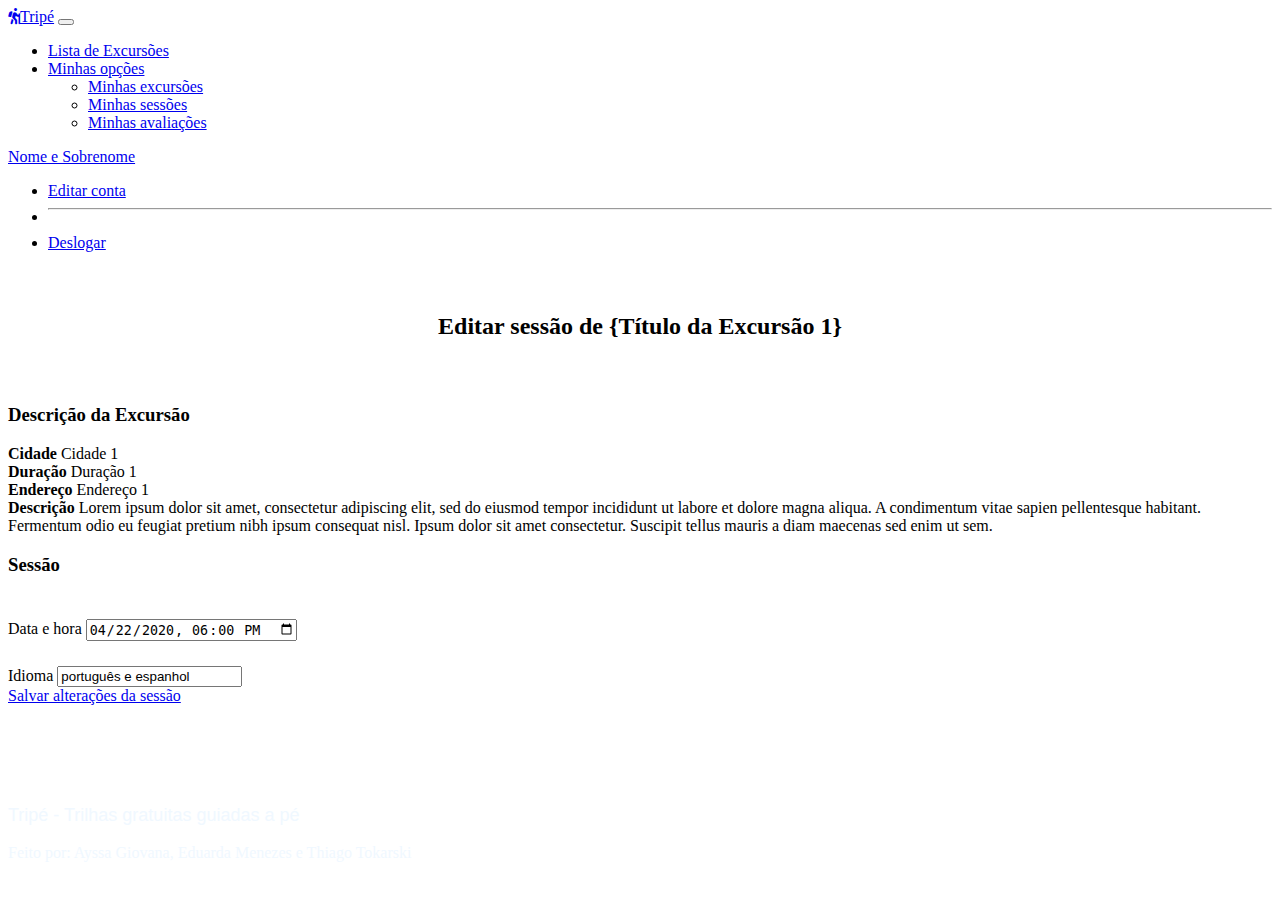
<file: session/session_update.html>
<!DOCTYPE html>
<html lang="en">

<head>
  <meta charset="UTF-8">
  <meta http-equiv="X-UA-Compatible" content="IE=edge">
  <meta name="viewport" content="width=device-width, initial-scale=1.0">

  <link rel="stylesheet" href="../styles/style.css">
  <link rel="stylesheet" href="https://cdn.jsdelivr.net/npm/bootstrap@5.1.3/dist/css/bootstrap.min.css"
    integrity="sha384-1BmE4kWBq78iYhFldvKuhfTAU6auU8tT94WrHftjDbrCEXSU1oBoqyl2QvZ6jIW3" crossorigin="anonymous">
  <script src="https://cdn.jsdelivr.net/npm/bootstrap@5.1.3/dist/js/bootstrap.min.js"
    integrity="sha384-QJHtvGhmr9XOIpI6YVutG+2QOK9T+ZnN4kzFN1RtK3zEFEIsxhlmWl5/YESvpZ13"
    crossorigin="anonymous"></script>
  <link rel="stylesheet" href="https://cdnjs.cloudflare.com/ajax/libs/font-awesome/6.1.1/css/all.min.css">
  <link rel="icon" href="../images/hiking-solid.png" type="image/x-icon">
  <title>Editar sessão - Tripé </title>
</head>

<body>
  <nav class="navbar navbar-expand-lg navbar-light bg-light">
    <div class="container-fluid">
      <a class="navbar-brand" href="../user/homepage.html"><i class="fas fa-hiking"></i>Tripé</a>
      <button class="navbar-toggler" type="button" data-bs-toggle="collapse" data-bs-target="#navbarSupportedContent"
        aria-controls="navbarSupportedContent" aria-expanded="false" aria-label="Toggle navigation">
        <span class="navbar-toggler-icon"></span>
      </button>
      <div class="collapse navbar-collapse" id="navbarSupportedContent">
        <ul class="navbar-nav me-auto mb-2 mb-lg-0">
          <li class="nav-item">
            <a class="nav-link active" aria-current="page" href="../excursion/excursion_list.html">Lista de
              Excursões</a>
          </li>
          <li class="nav-item dropdown">
            <a class="nav-link dropdown-toggle" href="#" id="navbarDropdown" role="button" data-bs-toggle="dropdown"
              aria-expanded="false">
              Minhas opções
            </a>
            <ul class="dropdown-menu" aria-labelledby="navbarDropdown">
              <li><a class="dropdown-item" href="../excursion/excursion_user_list.html">Minhas excursões</a></li>
              <li><a class="dropdown-item" href="../session/session_user_list.html">Minhas sessões</a></li>
              <li><a class="dropdown-item" href="../rating/rating_user_list.html">Minhas avaliações</a></li>
            </ul>
          </li>
        </ul>
        <div class="nav-item dropdown">
          <a class="nav-link dropdown-toggle" href="#" id="navbarDropdown" role="button" data-bs-toggle="dropdown"
            aria-expanded="false">
            Nome e Sobrenome
          </a>
          <ul class="dropdown-menu" aria-labelledby="navbarDropdown">
            <li><a class="dropdown-item" href="../user/user_update.html">Editar conta</a></li>
            <li>
              <hr class="dropdown-divider">
            </li>
            <li><a class="dropdown-item" href="../index.html">Deslogar</a></li>
          </ul>
        </div>
      </div>
    </div>
  </nav>

  <div class="container" style="padding-top: 2%;">
    <div class="" style="text-align: center;">
      <h2>Editar sessão de {Título da Excursão 1}</h2>
    </div>

    <div class="row" style="padding-top: 2%; margin-bottom: 100px;">
      <div class="col-md-6">
        <h3>Descrição da Excursão</h3>
        <b>Cidade</b> Cidade 1<br>
        <b>Duração</b> Duração 1<br>
        <b>Endereço</b> Endereço 1<br>
        <b>Descrição</b> Lorem ipsum dolor sit amet, consectetur adipiscing elit, sed do eiusmod tempor incididunt ut
        labore et dolore magna aliqua. A condimentum vitae sapien pellentesque habitant. Fermentum odio eu feugiat
        pretium nibh ipsum consequat nisl. Ipsum dolor sit amet consectetur. Suscipit tellus mauris a diam maecenas sed
        enim ut sem.
      </div>

      <div class="col-md-6">
        <form style="margin-bottom: 100px;">
          <div class="">
            <h3>Sessão</h3>
            <div class="form-group" style="padding-top: 2%;">
              <label for="inputDataHora">Data e hora</label>
              <input type="datetime-local" class="form-control" id="inputDataHora" value="2020-04-22T18:00">
            </div>
            <div class="form-group" style="padding-top: 2%;">
              <label for="inputIdioma">Idioma</label>
              <input type="text" class="form-control" id="inputIdioma" value="português e espanhol">
            </div>
          </div>
          <a class="btn btn-primary" href="session_user_list.html" role="button" style="margin-top: 2%;">Salvar
            alterações
            da sessão</a>
        </form>
      </div>
    </div>



  </div>

  <footer class="bg-dark fixed-bottom px-4">
    <p id="footer-a">Tripé - Trilhas gratuitas guiadas a pé</p>
    <p id="footer-p">Feito por: Ayssa Giovana, Eduarda Menezes e Thiago Tokarski</p>
  </footer>
</body>
</file>
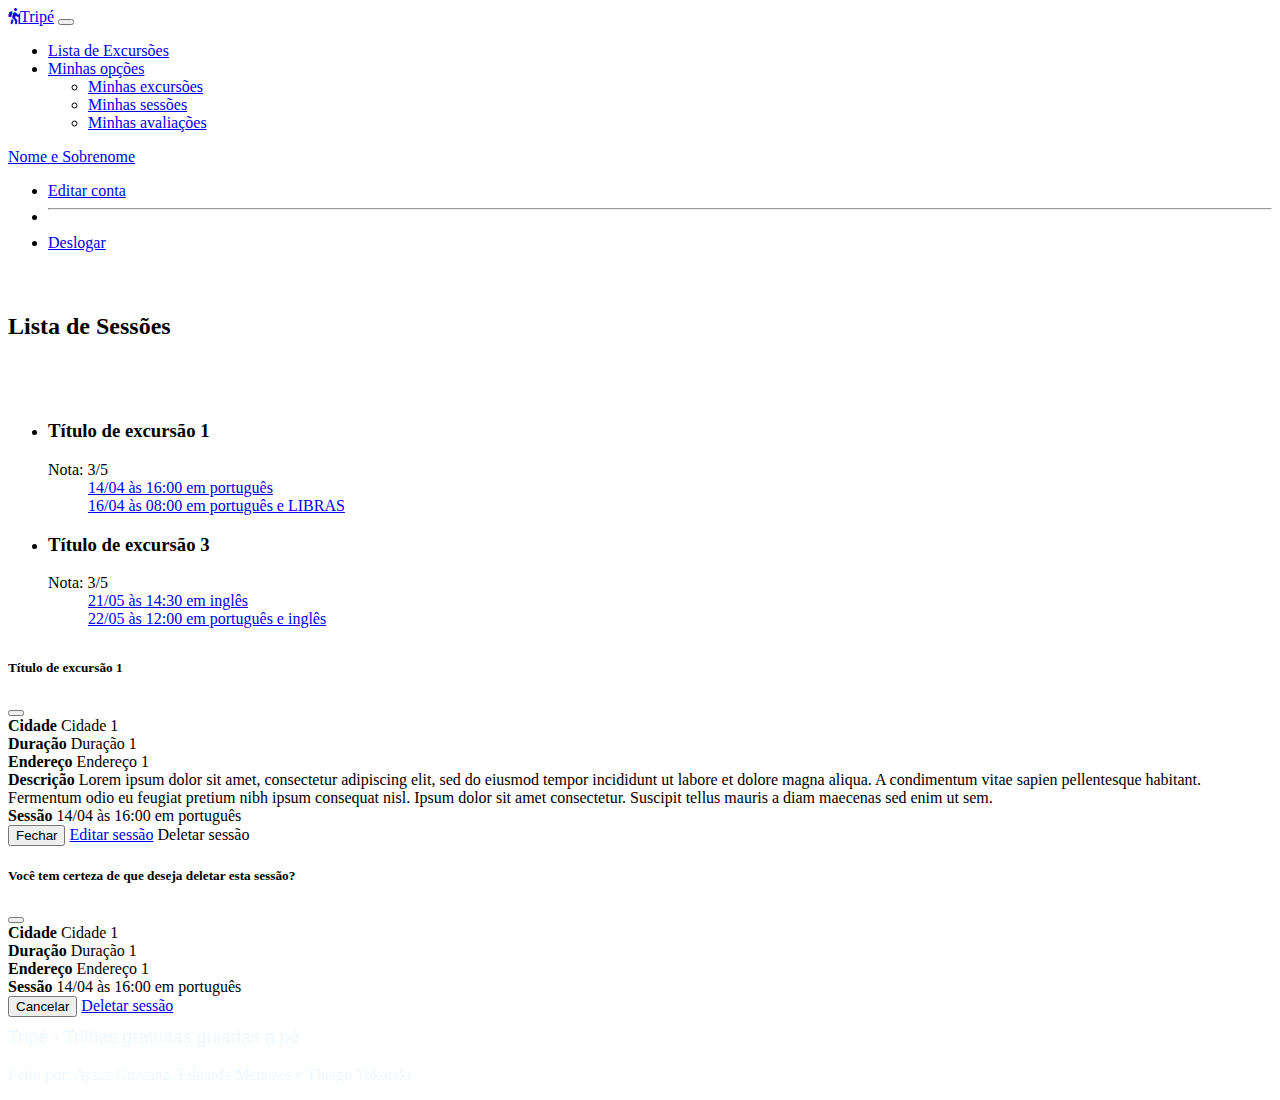
<file: session/session_user_list.html>
<!DOCTYPE html>
<html lang="en">

<head>
  <meta charset="UTF-8">
  <meta http-equiv="X-UA-Compatible" content="IE=edge">
  <meta name="viewport" content="width=device-width, initial-scale=1.0">

  <link rel="stylesheet" href="../styles/style.css">
  <link rel="stylesheet" href="https://cdn.jsdelivr.net/npm/bootstrap@5.1.3/dist/css/bootstrap.min.css"
    integrity="sha384-1BmE4kWBq78iYhFldvKuhfTAU6auU8tT94WrHftjDbrCEXSU1oBoqyl2QvZ6jIW3" crossorigin="anonymous">
  <script src="https://cdn.jsdelivr.net/npm/bootstrap@5.1.3/dist/js/bootstrap.min.js"
    integrity="sha384-QJHtvGhmr9XOIpI6YVutG+2QOK9T+ZnN4kzFN1RtK3zEFEIsxhlmWl5/YESvpZ13"
    crossorigin="anonymous"></script>
  <link rel="stylesheet" href="https://cdnjs.cloudflare.com/ajax/libs/font-awesome/6.1.1/css/all.min.css">
  <link rel="icon" href="../images/hiking-solid.png" type="image/x-icon">
  <title>Minhas sessões - Tripé </title>
</head>

<body>
  <nav class="navbar navbar-expand-lg navbar-light bg-light">
    <div class="container-fluid">
      <a class="navbar-brand" href="../user/homepage.html"><i class="fas fa-hiking"></i>Tripé</a>
      <button class="navbar-toggler" type="button" data-bs-toggle="collapse" data-bs-target="#navbarSupportedContent"
        aria-controls="navbarSupportedContent" aria-expanded="false" aria-label="Toggle navigation">
        <span class="navbar-toggler-icon"></span>
      </button>
      <div class="collapse navbar-collapse" id="navbarSupportedContent">
        <ul class="navbar-nav me-auto mb-2 mb-lg-0">
          <li class="nav-item">
            <a class="nav-link active" aria-current="page" href="../excursion/excursion_list.html">Lista de
              Excursões</a>
          </li>
          <li class="nav-item dropdown">
            <a class="nav-link dropdown-toggle" href="#" id="navbarDropdown" role="button" data-bs-toggle="dropdown"
              aria-expanded="false">
              Minhas opções
            </a>
            <ul class="dropdown-menu" aria-labelledby="navbarDropdown">
              <li><a class="dropdown-item" href="../excursion/excursion_user_list.html">Minhas excursões</a></li>
              <li><a class="dropdown-item" href="../session/session_user_list.html">Minhas sessões</a></li>
              <li><a class="dropdown-item" href="../rating/rating_user_list.html">Minhas avaliações</a></li>
            </ul>
          </li>
        </ul>
        <div class="nav-item dropdown">
          <a class="nav-link dropdown-toggle" href="#" id="navbarDropdown" role="button" data-bs-toggle="dropdown"
            aria-expanded="false">
            Nome e Sobrenome
          </a>
          <ul class="dropdown-menu" aria-labelledby="navbarDropdown">
            <li><a class="dropdown-item" href="../user/user_update.html">Editar conta</a></li>
            <li>
              <hr class="dropdown-divider">
            </li>
            <li><a class="dropdown-item" href="../index.html">Deslogar</a></li>
          </ul>
        </div>
      </div>
    </div>
  </nav>

  <div class="container" style="padding-top: 2%;">
    <div class="row">
      <div class="d-flex justify-content-center">
        <h2>Lista de Sessões</h2>
      </div>
    </div>

    <div id="session-list" class="col align-self-center" style="padding-top: 2%;">
      <ul class="list-group">
        <li class="list-group-item d-flex justify-content-between align-items-center">
          <h3 class="fw-bold fs-3 fst-italic">Título de excursão 1</h3>
          <span class="badge bg-primary rounded-pill">Nota: 3/5</span>
        </li>
        <ul class="list-group">
          <a href="#excursionModal1" role="button" data-bs-toggle="modal"
            class="list-group-item d-flex justify-content-between align-items-start list-group-item-action">
            <div class="ms-2 me-auto">
              14/04 às 16:00 em português
            </div>
          </a>
          <a href="#excursionModal1" role="button" data-bs-toggle="modal"
            class="list-group-item d-flex justify-content-between align-items-start list-group-item-action">
            <div class="ms-2 me-auto">
              16/04 às 08:00 em português e LIBRAS
            </div>
          </a>
        </ul>
        <li class="list-group-item d-flex justify-content-between align-items-center">
          <h3 class="fw-bold fs-3 fst-italic">Título de excursão 3</h3>
          <span class="badge bg-primary rounded-pill">Nota: 3/5</span>
        </li>
        <ul class="list-group">
          <a href="#excursionModal1" role="button" data-bs-toggle="modal"
            class="list-group-item d-flex justify-content-between align-items-start list-group-item-action">
            <div class="ms-2 me-auto">
              21/05 às 14:30 em inglês
            </div>
          </a>
          <a href="#excursionModal1" role="button" data-bs-toggle="modal"
            class="list-group-item d-flex justify-content-between align-items-start list-group-item-action">
            <div class="ms-2 me-auto">
              22/05 às 12:00 em português e inglês
            </div>
          </a>
        </ul>
      </ul>


      <div class="modal fade" id="excursionModal1" tabindex="-1" aria-labelledby="exampleModalLabel" aria-hidden="true">
        <div class="modal-dialog">
          <div class="modal-content">
            <div class="modal-header">
              <h5 class="modal-title" id="exampleModalLabel">Título de excursão 1</h5>
              <button type="button" class="btn-close" data-bs-dismiss="modal" aria-label="Close"></button>
            </div>
            <div class="modal-body">
              <b>Cidade</b> Cidade 1<br>
              <b>Duração</b> Duração 1<br>
              <b>Endereço</b> Endereço 1<br>
              <b>Descrição</b> Lorem ipsum dolor sit amet, consectetur adipiscing elit, sed do eiusmod tempor incididunt
              ut labore et dolore magna aliqua. A condimentum vitae sapien pellentesque habitant. Fermentum odio eu
              feugiat pretium nibh ipsum consequat nisl. Ipsum dolor sit amet consectetur. Suscipit tellus mauris a diam
              maecenas sed enim ut sem. <br>
              <b>Sessão</b> 14/04 às 16:00 em português
            </div>
            <div class="modal-footer">
              <button type="button" class="btn btn-secondary" data-bs-dismiss="modal">Fechar</button>
              <a class="btn btn-primary" href="session_update.html" role="button">Editar sessão</a>
              <a class="btn btn-primary" data-bs-target="#sessionDeleteModal1" data-bs-toggle="modal"
                role="button">Deletar sessão</a>
            </div>
          </div>
        </div>
      </div>

      <div class="modal fade" id="sessionDeleteModal1" aria-hidden="true" aria-labelledby="exampleModalToggleLabel2"
        tabindex="-1">
        <div class="modal-dialog modal-dialog-centered">
          <div class="modal-content">
            <div class="modal-header">
              <h5 class="modal-title" id="exampleModalToggleLabel2">Você tem certeza de que deseja deletar esta
                sessão?<br></h5>
              <button type="button" class="btn-close" data-bs-dismiss="modal" aria-label="Close"></button>
            </div>
            <div class="modal-body">
              <b>Cidade</b> Cidade 1<br>
              <b>Duração</b> Duração 1<br>
              <b>Endereço</b> Endereço 1<br>
              <b>Sessão</b> 14/04 às 16:00 em português
            </div>
            <div class="modal-footer">
              <button type="button" class="btn btn-secondary" data-bs-dismiss="modal">Cancelar</button>
              <a class="btn btn-primary" href="session_user_list.html" role="button">Deletar sessão</a>
            </div>
          </div>
        </div>
      </div>

    </div>
  </div>

  <footer class="bg-dark fixed-bottom px-4">
    <p id="footer-a">Tripé - Trilhas gratuitas guiadas a pé</p>
    <p id="footer-p">Feito por: Ayssa Giovana, Eduarda Menezes e Thiago Tokarski</p>
  </footer>
</body>
</file>
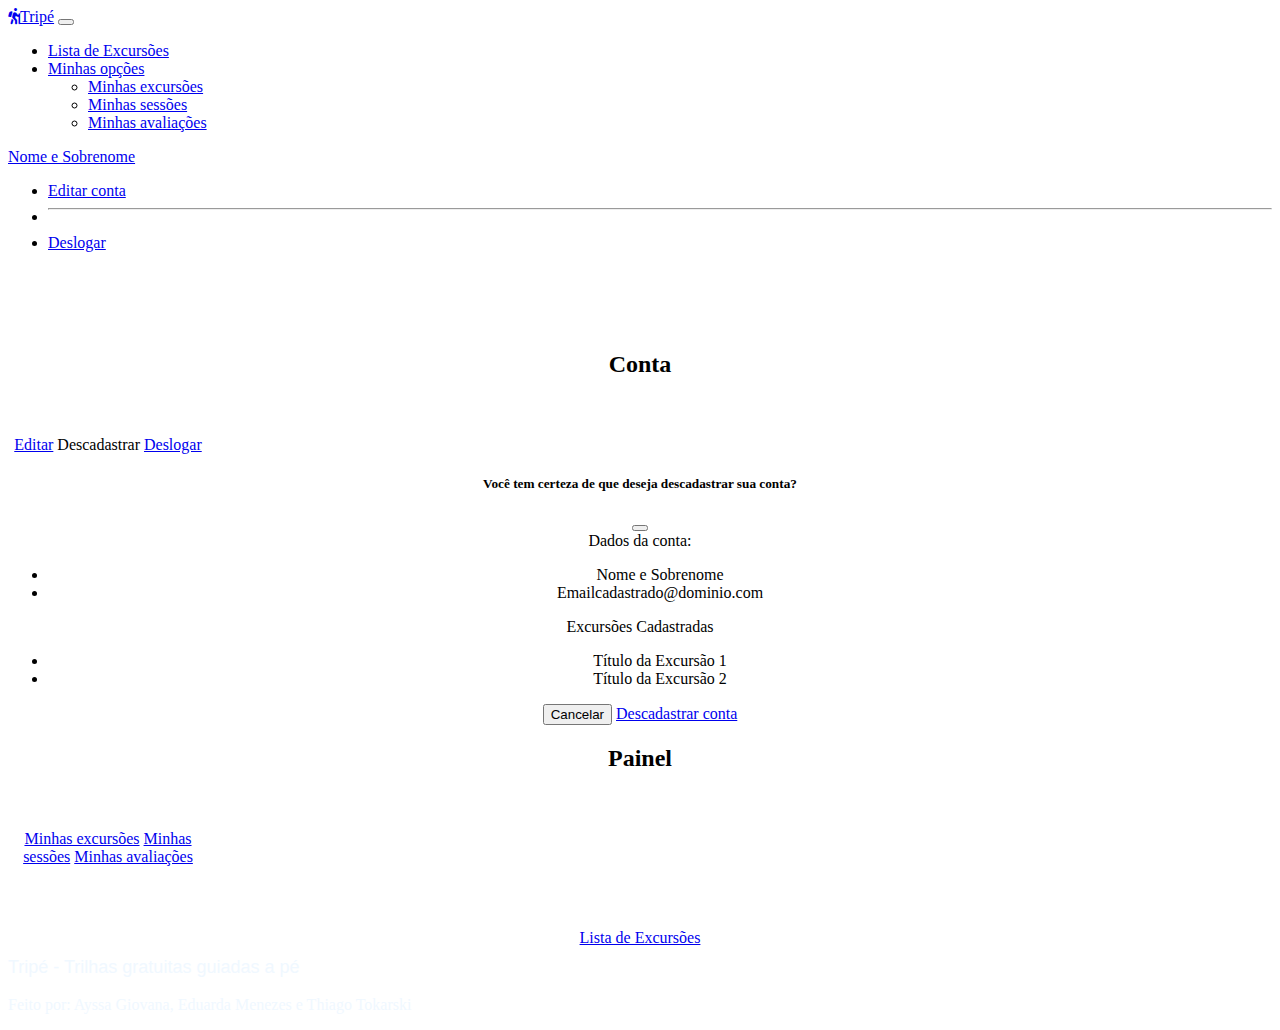
<file: user/homepage.html>
<!DOCTYPE html>
<html lang="en">

<head>
  <meta charset="UTF-8">
  <meta http-equiv="X-UA-Compatible" content="IE=edge">
  <meta name="viewport" content="width=device-width, initial-scale=1.0">

  <link rel="stylesheet" href="../styles/style.css">
  <link rel="stylesheet" href="https://cdn.jsdelivr.net/npm/bootstrap@5.1.3/dist/css/bootstrap.min.css"
    integrity="sha384-1BmE4kWBq78iYhFldvKuhfTAU6auU8tT94WrHftjDbrCEXSU1oBoqyl2QvZ6jIW3" crossorigin="anonymous">
  <script src="https://cdn.jsdelivr.net/npm/bootstrap@5.1.3/dist/js/bootstrap.min.js"
    integrity="sha384-QJHtvGhmr9XOIpI6YVutG+2QOK9T+ZnN4kzFN1RtK3zEFEIsxhlmWl5/YESvpZ13"
    crossorigin="anonymous"></script>
  <link rel="stylesheet" href="https://cdnjs.cloudflare.com/ajax/libs/font-awesome/6.1.1/css/all.min.css">
  <link rel="icon" href="../images/hiking-solid.png" type="image/x-icon">
  <title>Homepage - Tripé</title>
</head>

<body>
  <nav class="navbar navbar-expand-lg navbar-light bg-light">
    <div class="container-fluid">
      <a class="navbar-brand" href="../user/homepage.html"><i class="fas fa-hiking"></i>Tripé</a>
      <button class="navbar-toggler" type="button" data-bs-toggle="collapse" data-bs-target="#navbarSupportedContent"
        aria-controls="navbarSupportedContent" aria-expanded="false" aria-label="Toggle navigation">
        <span class="navbar-toggler-icon"></span>
      </button>
      <div class="collapse navbar-collapse" id="navbarSupportedContent">
        <ul class="navbar-nav me-auto mb-2 mb-lg-0">
          <li class="nav-item">
            <a class="nav-link active" aria-current="page" href="../excursion/excursion_list.html">Lista de
              Excursões</a>
          </li>
          <li class="nav-item dropdown">
            <a class="nav-link dropdown-toggle" href="#" id="navbarDropdown" role="button" data-bs-toggle="dropdown"
              aria-expanded="false">
              Minhas opções
            </a>
            <ul class="dropdown-menu" aria-labelledby="navbarDropdown">
              <li><a class="dropdown-item" href="../excursion/excursion_user_list.html">Minhas excursões</a></li>
              <li><a class="dropdown-item" href="../session/session_user_list.html">Minhas sessões</a></li>
              <li><a class="dropdown-item" href="../rating/rating_user_list.html">Minhas avaliações</a></li>
            </ul>
          </li>
        </ul>
        <div class="nav-item dropdown">
          <a class="nav-link dropdown-toggle" href="#" id="navbarDropdown" role="button" data-bs-toggle="dropdown"
            aria-expanded="false">
            Nome e Sobrenome
          </a>
          <ul class="dropdown-menu" aria-labelledby="navbarDropdown">
            <li><a class="dropdown-item" href="../user/user_update.html">Editar conta</a></li>
            <li>
              <hr class="dropdown-divider">
            </li>
            <li><a class="dropdown-item" href="../index.html">Deslogar</a></li>
          </ul>
        </div>
      </div>
    </div>
  </nav>

  <div class="container" style="padding-top: 5%;">
    <div class="row">
      <div class="col-md-6" style="text-align: center;">
        <div class="" style="text-align: center;">
          <h2>Conta</h2>
        </div>
        <div id="account-options" class="btn-group-vertical" style="padding-top: 3%; width: 200px;">
          <a class="btn btn-primary btn-lg" href="user_update.html" role="button">Editar</a>
          <a class="btn btn-primary btn-lg" data-bs-target="#excursionDeleteUser" data-bs-toggle="modal"
            role="button">Descadastrar</a>
          <a class="btn btn-primary btn-lg" href="../index.html" role="button">Deslogar</a>
        </div>

        <div class="modal fade" id="excursionDeleteUser" aria-hidden="true" aria-labelledby="exampleModalToggleLabel2"
          tabindex="-1">
          <div class="modal-dialog modal-dialog-centered">
            <div class="modal-content">
              <div class="modal-header">
                <h5 class="modal-title" id="exampleModalToggleLabel2">Você tem certeza de que deseja descadastrar sua
                  conta?</h5>
                <button type="button" class="btn-close" data-bs-dismiss="modal" aria-label="Close"></button>
              </div>
              <div class="modal-body text-start">
                Dados da conta:
                <ul>
                  <li>Nome e Sobrenome</li>
                  <li>Emailcadastrado@dominio.com</li>
                </ul>
                Excursões Cadastradas <br>
                <ul>
                  <li>Título da Excursão 1</li>
                  <li>Título da Excursão 2</li>
                </ul>
              </div>
              <div class="modal-footer">
                <button type="button" class="btn btn-secondary" data-bs-dismiss="modal">Cancelar</button>
                <a class="btn btn-primary" href="../index.html" role="button">Descadastrar conta</a>
              </div>
            </div>
          </div>
        </div>
      </div>

      <div class="col-md-6" style="text-align: center;">
        <div class="" style="text-align: center;">
          <h2>Painel</h2>
        </div>
        <div id="account-options" class="btn-group-vertical" style="padding-top: 3%; width: 200px;">
          <a class="btn btn-primary btn-lg" href="../excursion/excursion_user_list.html" role="button">Minhas
            excursões</a>
          <a class="btn btn-primary btn-lg" href="../session/session_user_list.html" role="button">Minhas sessões</a>
          <a class="btn btn-primary btn-lg" href="../rating/rating_user_list.html" role="button">Minhas avaliações</a>
        </div>
      </div>
    </div>
    <div style="text-align: center;margin-top: 5%;">
      <a class="btn btn-primary btn-lg" href="../excursion/excursion_list.html" role="button">Lista de Excursões</a>
    </div>
  </div>

  <footer class="bg-dark fixed-bottom px-4">
    <p id="footer-a">Tripé - Trilhas gratuitas guiadas a pé</p>
    <p id="footer-p">Feito por: Ayssa Giovana, Eduarda Menezes e Thiago Tokarski</p>
  </footer>
</body>
</file>
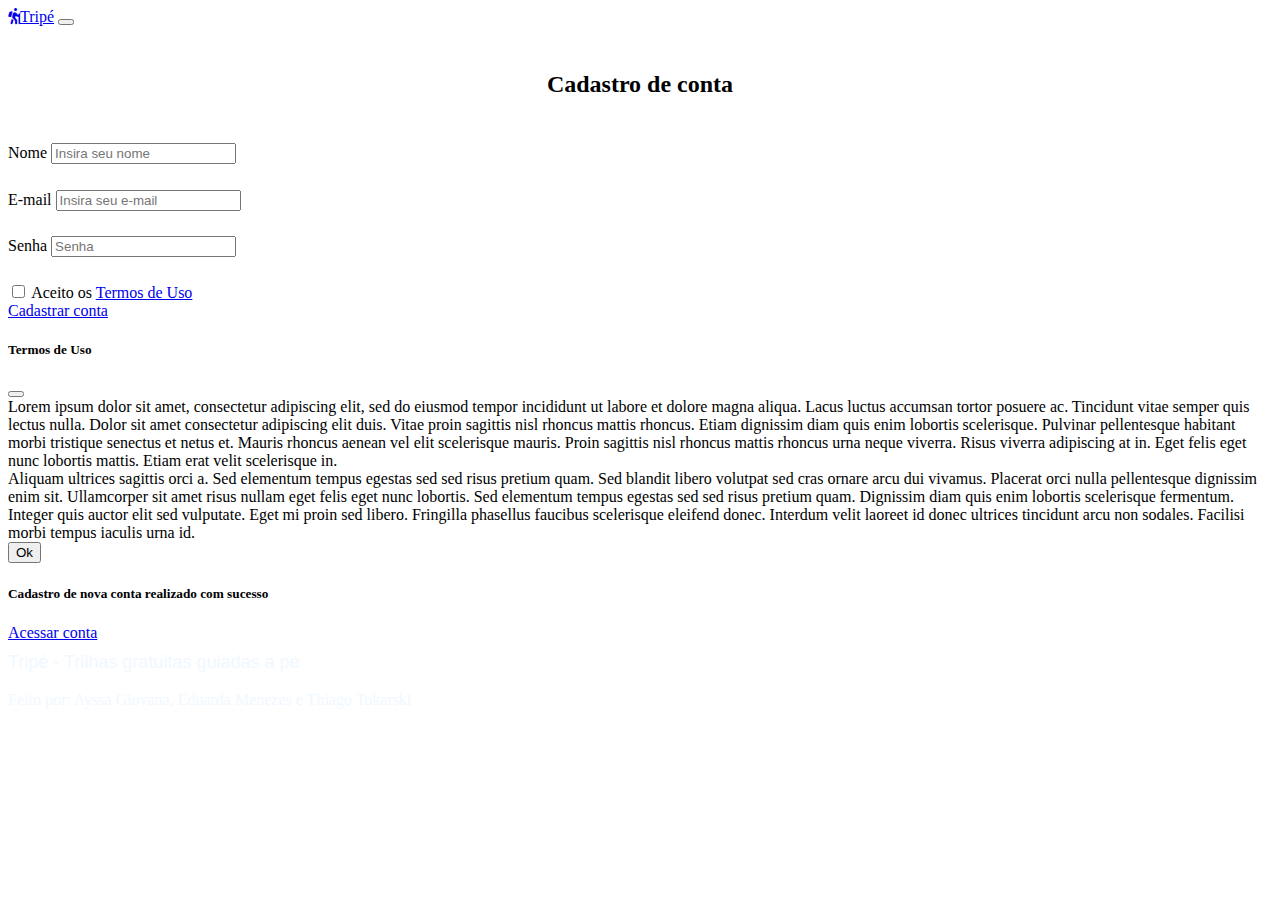
<file: user/user_create.html>
<!DOCTYPE html>
<html lang="en">

<head>
  <meta charset="UTF-8">
  <meta http-equiv="X-UA-Compatible" content="IE=edge">
  <meta name="viewport" content="width=device-width, initial-scale=1.0">

  <link rel="stylesheet" href="../styles/style.css">
  <link rel="stylesheet" href="https://cdn.jsdelivr.net/npm/bootstrap@5.1.3/dist/css/bootstrap.min.css"
    integrity="sha384-1BmE4kWBq78iYhFldvKuhfTAU6auU8tT94WrHftjDbrCEXSU1oBoqyl2QvZ6jIW3" crossorigin="anonymous">
  <script src="https://cdn.jsdelivr.net/npm/bootstrap@5.1.3/dist/js/bootstrap.min.js"
    integrity="sha384-QJHtvGhmr9XOIpI6YVutG+2QOK9T+ZnN4kzFN1RtK3zEFEIsxhlmWl5/YESvpZ13"
    crossorigin="anonymous"></script>
  <link rel="stylesheet" href="https://cdnjs.cloudflare.com/ajax/libs/font-awesome/6.1.1/css/all.min.css">
  <link rel="icon" href="../images/hiking-solid.png" type="image/x-icon">
  <title>Cadastrar conta - Tripé </title>
</head>

<body>
  <nav class="navbar navbar-expand-lg navbar-light bg-light">
    <div class="container-fluid">
      <a class="navbar-brand" href="../index.html"><i class="fas fa-hiking"></i>Tripé</a>
      <button class="navbar-toggler" type="button" data-bs-toggle="collapse" data-bs-target="#navbarSupportedContent"
        aria-controls="navbarSupportedContent" aria-expanded="false" aria-label="Toggle navigation">
        <span class="navbar-toggler-icon"></span>
      </button>
      <div class="collapse navbar-collapse" id="navbarSupportedContent">
      </div>
    </div>
  </nav>

  <div class="container" style="padding-top: 2%;">
    <div class="" style="text-align: center;">
      <h2>Cadastro de conta</h2>
    </div>

    <form>
      <div class="form-group" style="padding-top: 2%;">
        <label for="inputNome">Nome</label>
        <input type="text" class="form-control" id="inputNome" placeholder="Insira seu nome">
      </div>
      <div class="form-group" style="padding-top: 2%;">
        <label for="inputEmail">E-mail</label>
        <input type="email" class="form-control" id="inputEmail" placeholder="Insira seu e-mail">
      </div>
      <div class="form-group" style="padding-top: 2%;">
        <label for="inputSenha">Senha</label>
        <input type="password" class="form-control" id="inputSenha" placeholder="Senha">
      </div>
      <div class="form-group form-check" style="padding-top: 2%;">
        <input type="checkbox" class="form-check-input" id="termosConta">
        <label class="form-check-label" for="termosConta">Aceito os <a href="#termosContaModal" role="button"
            data-bs-toggle="modal">Termos de Uso</a></label>
      </div>
      <a class="btn btn-primary" href="#cadastroModal" role="button" data-bs-toggle="modal">Cadastrar conta</a>

      <div class="modal fade" id="termosContaModal" tabindex="-1" role="dialog" aria-labelledby="exampleModalLabel"
        aria-hidden="true">
        <div class="modal-dialog">
          <div class="modal-content">
            <div class="modal-header">
              <h5 class="modal-title">Termos de Uso</h5>
              <button type="button" class="btn-close" data-bs-dismiss="modal" aria-label="Close"></button>
            </div>
            <div class="modal-body">
              Lorem ipsum dolor sit amet, consectetur adipiscing elit, sed do eiusmod tempor incididunt ut labore et
              dolore magna aliqua. Lacus luctus accumsan tortor posuere ac. Tincidunt vitae semper quis lectus nulla.
              Dolor sit amet consectetur adipiscing elit duis. Vitae proin sagittis nisl rhoncus mattis rhoncus. Etiam
              dignissim diam quis enim lobortis scelerisque. Pulvinar pellentesque habitant morbi tristique senectus et
              netus et. Mauris rhoncus aenean vel elit scelerisque mauris. Proin sagittis nisl rhoncus mattis rhoncus
              urna neque viverra. Risus viverra adipiscing at in. Eget felis eget nunc lobortis mattis. Etiam erat velit
              scelerisque in.
              <br>
              Aliquam ultrices sagittis orci a. Sed elementum tempus egestas sed sed risus pretium quam. Sed blandit
              libero volutpat sed cras ornare arcu dui vivamus. Placerat orci nulla pellentesque dignissim enim sit.
              Ullamcorper sit amet risus nullam eget felis eget nunc lobortis. Sed elementum tempus egestas sed sed
              risus pretium quam. Dignissim diam quis enim lobortis scelerisque fermentum. Integer quis auctor elit sed
              vulputate. Eget mi proin sed libero. Fringilla phasellus faucibus scelerisque eleifend donec. Interdum
              velit laoreet id donec ultrices tincidunt arcu non sodales. Facilisi morbi tempus iaculis urna id.
            </div>
            <div class="modal-footer">
              <button type="button" class="btn btn-primary" data-bs-dismiss="modal">Ok</button>
            </div>
          </div>
        </div>
      </div>

      <div class="modal fade" id="cadastroModal" tabindex="-1" data-keyboard="false" data-backdrop="static"
        data-bs-backdrop="static" data-bs-keyboard="false">
        <div class="modal-dialog modal-dialog-centered">
          <div class="modal-content">
            <div class="modal-header">
              <h5 class="modal-title" id="exampleModalLabel">Cadastro de nova conta realizado com sucesso</h5>
            </div>
            <div class="modal-footer">
              <a class="btn btn-primary" href="homepage.html" role="button">Acessar conta</a>
            </div>
          </div>
        </div>
      </div>

    </form>
  </div>

  <footer class="bg-dark fixed-bottom px-4">
    <p id="footer-a">Tripé - Trilhas gratuitas guiadas a pé</p>
    <p id="footer-p">Feito por: Ayssa Giovana, Eduarda Menezes e Thiago Tokarski</p>
  </footer>
</body>
</file>
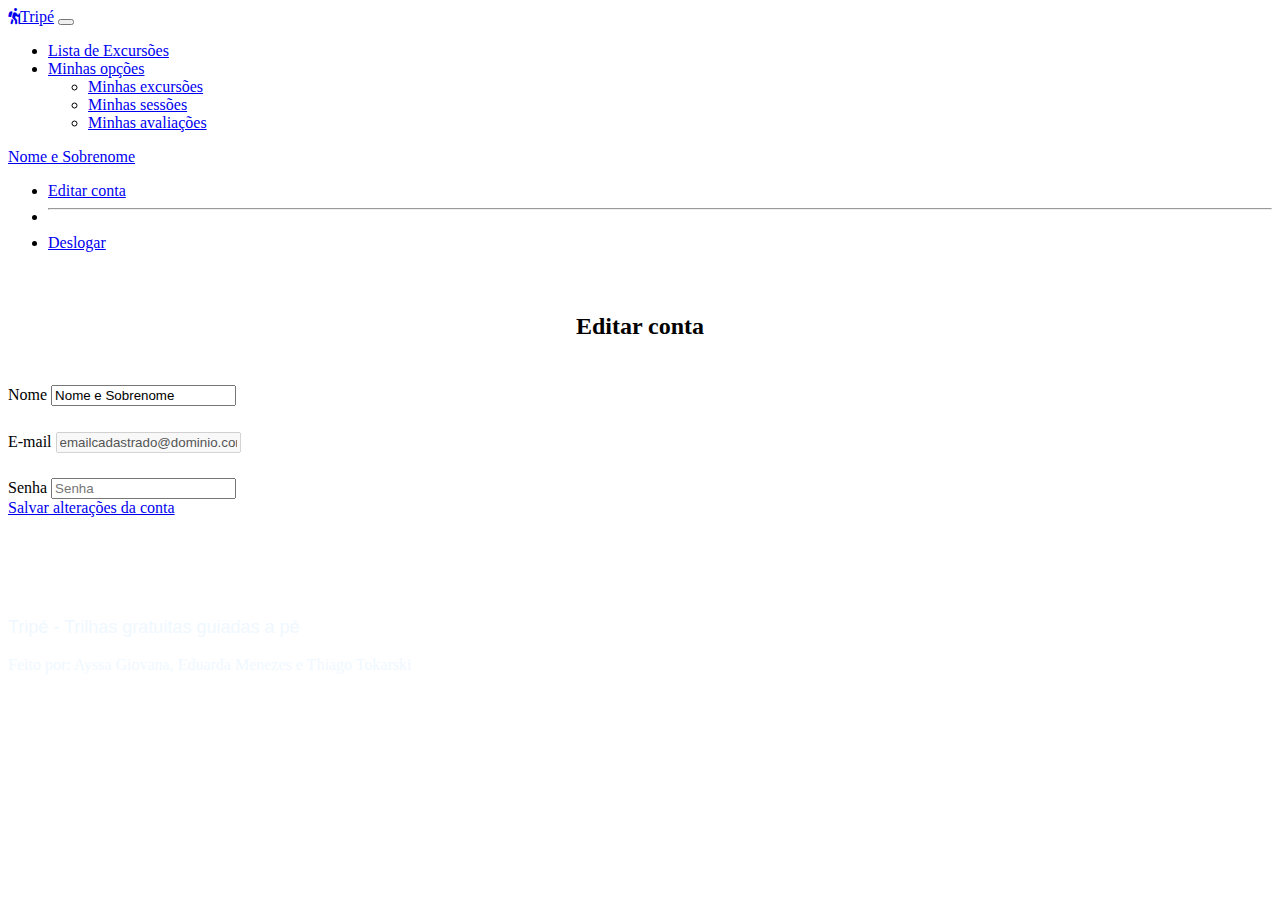
<file: user/user_update.html>
<!DOCTYPE html>
<html lang="en">

<head>
  <meta charset="UTF-8">
  <meta http-equiv="X-UA-Compatible" content="IE=edge">
  <meta name="viewport" content="width=device-width, initial-scale=1.0">

  <link rel="stylesheet" href="../styles/style.css">
  <link rel="stylesheet" href="https://cdn.jsdelivr.net/npm/bootstrap@5.1.3/dist/css/bootstrap.min.css"
    integrity="sha384-1BmE4kWBq78iYhFldvKuhfTAU6auU8tT94WrHftjDbrCEXSU1oBoqyl2QvZ6jIW3" crossorigin="anonymous">
  <script src="https://cdn.jsdelivr.net/npm/bootstrap@5.1.3/dist/js/bootstrap.min.js"
    integrity="sha384-QJHtvGhmr9XOIpI6YVutG+2QOK9T+ZnN4kzFN1RtK3zEFEIsxhlmWl5/YESvpZ13"
    crossorigin="anonymous"></script>
  <link rel="stylesheet" href="https://cdnjs.cloudflare.com/ajax/libs/font-awesome/6.1.1/css/all.min.css">
  <link rel="icon" href="../images/hiking-solid.png" type="image/x-icon">
  <title>Cadastrar excursão - Tripé</title>
</head>

<body>
  <nav class="navbar navbar-expand-lg navbar-light bg-light">
    <div class="container-fluid">
      <a class="navbar-brand" href="../user/homepage.html"><i class="fas fa-hiking"></i>Tripé</a>
      <button class="navbar-toggler" type="button" data-bs-toggle="collapse" data-bs-target="#navbarSupportedContent"
        aria-controls="navbarSupportedContent" aria-expanded="false" aria-label="Toggle navigation">
        <span class="navbar-toggler-icon"></span>
      </button>
      <div class="collapse navbar-collapse" id="navbarSupportedContent">
        <ul class="navbar-nav me-auto mb-2 mb-lg-0">
          <li class="nav-item">
            <a class="nav-link active" aria-current="page" href="../excursion/excursion_list.html">Lista de
              Excursões</a>
          </li>
          <li class="nav-item dropdown">
            <a class="nav-link dropdown-toggle" href="#" id="navbarDropdown" role="button" data-bs-toggle="dropdown"
              aria-expanded="false">
              Minhas opções
            </a>
            <ul class="dropdown-menu" aria-labelledby="navbarDropdown">
              <li><a class="dropdown-item" href="../excursion/excursion_user_list.html">Minhas excursões</a></li>
              <li><a class="dropdown-item" href="../session/session_user_list.html">Minhas sessões</a></li>
              <li><a class="dropdown-item" href="../rating/rating_user_list.html">Minhas avaliações</a></li>
            </ul>
          </li>
        </ul>
        <div class="nav-item dropdown">
          <a class="nav-link dropdown-toggle" href="#" id="navbarDropdown" role="button" data-bs-toggle="dropdown"
            aria-expanded="false">
            Nome e Sobrenome
          </a>
          <ul class="dropdown-menu" aria-labelledby="navbarDropdown">
            <li><a class="dropdown-item" href="../user/user_update.html">Editar conta</a></li>
            <li>
              <hr class="dropdown-divider">
            </li>
            <li><a class="dropdown-item" href="../index.html">Deslogar</a></li>
          </ul>
        </div>
      </div>
    </div>
  </nav>

  <div class="container" style="padding-top: 2%;">
    <div class="" style="text-align: center;">
      <h2>Editar conta</h2>
    </div>

    <form style="margin-bottom: 100px;">
      <div class="form-group" style="padding-top: 2%;">
        <label for="inputNome">Nome</label>
        <input type="text" class="form-control" id="inputNome" value="Nome e Sobrenome">
      </div>
      <div class="form-group" style="padding-top: 2%;">
        <label for="inputEmail">E-mail</label>
        <input type="email" class="form-control" id="inputEmail" value="emailcadastrado@dominio.com" disabled>
      </div>
      <div class="form-group" style="padding-top: 2%;">
        <label for="inputSenha">Senha</label>
        <input type="password" class="form-control" id="inputSenha" placeholder="Senha">
      </div>
      <a class="btn btn-primary" href="homepage.html" role="button" style="margin-top: 2%;">Salvar alterações da
        conta</a>

    </form>

  </div>

  <footer class="bg-dark fixed-bottom px-4">
    <p id="footer-a">Tripé - Trilhas gratuitas guiadas a pé</p>
    <p id="footer-p">Feito por: Ayssa Giovana, Eduarda Menezes e Thiago Tokarski</p>
  </footer>
</body>
</file>
<file: styles/style.css>
#footer-a {
    font-size: large;
    font-family: -apple-system, BlinkMacSystemFont, 'Segoe UI', Roboto, Oxygen, Ubuntu, Cantarell, 'Open Sans', 'Helvetica Neue', sans-serif;
    color: aliceblue;
    margin-top: 10px;
}

#footer-p {
    color: aliceblue;
}

/* body {
    padding: 0px 10%;
} */

.list-group{
    max-height: 350px;
    margin-bottom: 10px;
    overflow-y:auto;
    -webkit-overflow-scrolling: touch;
}
</file>
